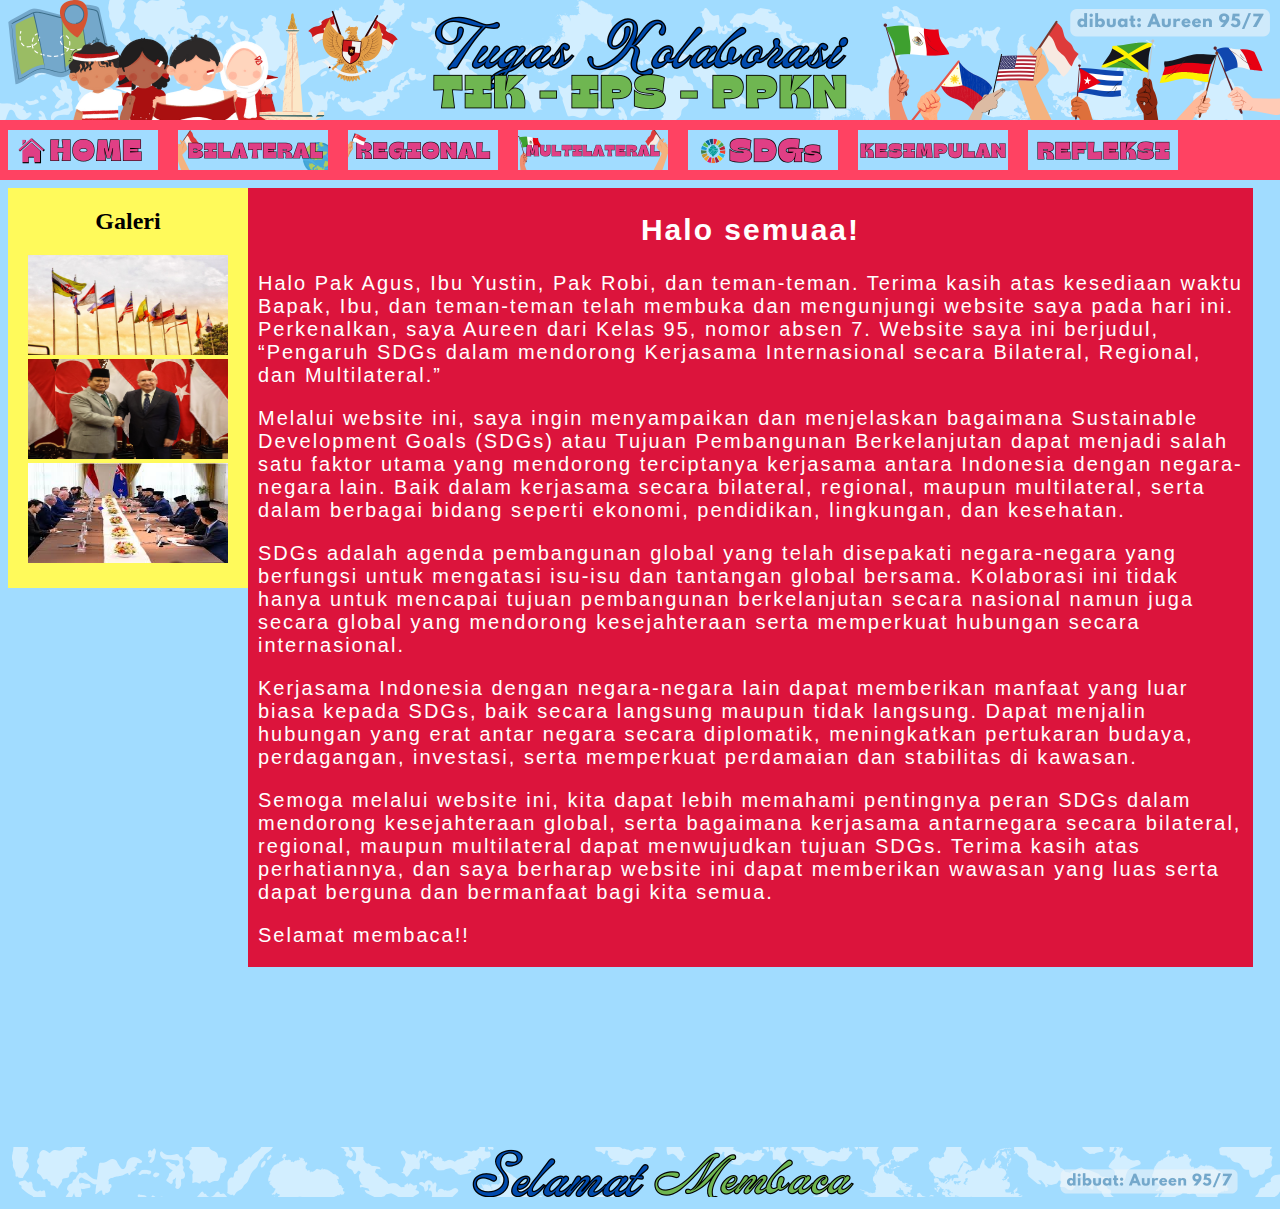
<file: index.html>
<!DOCTYPE html>
<html>

<head>
    <title>Web Kolaborasi - 95/7 </title>
    <link rel="stylesheet" href="index.css">
</head>

<body>
    <!--Header dengan Image-->
    <div class="header">
        <img src="header.png">
    </div>

    <!--Navigator Bar dan Dropdown-->
    <div class="menu-bar">
        <ul>
            <li><a href="index.html"><img src="home-bttn.png" alt=""></a></li>

            <li>
                <a href="#"><img src="bilateral-bttn.png"></a>
                <ul class="dropdown">
                    <li><a href="pengertian-bil.html"><img src="pengertian-bttn.png"></a></li>
                    <li><a href="kerjasama-bil.html"><img src="kerjasmaa-bttn.png"></a></li>
                </ul>
            </li>

            <li>
                <a href="#"><img src="regional-bttn.png"></a>
                <ul class="dropdown">
                    <li><a href="pengertian-reg.html"><img src="pengertian-bttn.png"></a></li>
                    <li><a href="kerjasama-reg.html"><img src="kerjasmaa-bttn.png"></a></li>
                </ul>

            </li>

            <li>
                <a href="#"><img src="multilateral-bttn.png"></a>
                <ul class="dropdown">
                    <li><a href="pengertian-mul.html"><img src="pengertian-bttn.png"></a></li>
                    <li><a href="kerjasama-mul.html"><img src="kerjasmaa-bttn.png"></a></li>
                </ul>
            </li>

            <li>
                <a href="#"><img src="sdgs-bttn.png"></a>
                <ul class="dropdown">
                    <li><a href="pengertian-sdgs.html"><img src="pengertian-bttn.png"></a></li>
                    <li><a href="tujuan-sdgs.html"><img src="tujuan-bttn.png"></a></li>
                    <li><a href="goal-sdgs.html"><img src="sdgs-bttn.png"></a></li>
                    <li><a href="dampakpositif-sdgs.html"><img src="dampak-bttn.png"></a></li>
                </ul>
            </li>

            <li>
                <a href="kesimpulan.html"><img src="kesimpulan-bttn.png"></a>
            </li>

            <li>
                <a href="refleksi.html"><img src="refleksi-bttn.png"></a>
            </li>

        </ul>

    </div>

    <!--Isi Konten-->
    <div class="column side">
        <h2 align="center">Galeri</h2>
        <p align="center">
            <img src="photogallery-1.jpg" height="100" width="200">
            <img src="photogallery-2.jpg" height="100" width="200">
            <img src="photogallery-3.jpeg" height="100" width="200">
        </p>
    </div>

    <div class="column middle">
        <h2 align="center">Halo semuaa!</h2>
        <p class="pengantar"> Halo Pak Agus, Ibu Yustin, Pak Robi, dan teman-teman. Terima kasih atas kesediaan waktu
            Bapak, Ibu, dan teman-teman telah membuka dan mengunjungi website saya pada hari ini. Perkenalkan, saya
            Aureen dari Kelas 95, nomor absen 7. Website saya ini berjudul, “Pengaruh SDGs dalam mendorong Kerjasama
            Internasional secara Bilateral, Regional, dan Multilateral.” </p>

        <p class="pengan">Melalui website ini, saya ingin menyampaikan dan menjelaskan bagaimana Sustainable Development
            Goals (SDGs) atau Tujuan Pembangunan Berkelanjutan dapat menjadi salah satu faktor utama yang mendorong
            terciptanya kerjasama antara Indonesia dengan negara-negara lain. Baik dalam kerjasama secara bilateral,
            regional, maupun multilateral, serta dalam berbagai bidang seperti ekonomi, pendidikan, lingkungan, dan
            kesehatan.</p>

        <p class="pengantar">SDGs adalah agenda pembangunan global yang telah disepakati negara-negara yang berfungsi
            untuk mengatasi isu-isu dan tantangan global bersama. Kolaborasi ini tidak hanya untuk mencapai tujuan
            pembangunan berkelanjutan secara nasional namun juga secara global yang mendorong kesejahteraan serta
            memperkuat hubungan secara internasional. </p>

        <p class="pengantar">Kerjasama Indonesia dengan negara-negara lain dapat memberikan manfaat yang luar biasa
            kepada SDGs, baik secara langsung maupun tidak langsung. Dapat menjalin hubungan yang erat antar negara
            secara diplomatik, meningkatkan pertukaran budaya, perdagangan, investasi, serta memperkuat perdamaian dan
            stabilitas di kawasan.</p>

        <p class="pengantar">Semoga melalui website ini, kita dapat lebih memahami pentingnya peran SDGs dalam mendorong
            kesejahteraan global, serta bagaimana kerjasama antarnegara secara bilateral, regional, maupun multilateral
            dapat menwujudkan tujuan SDGs. Terima kasih atas perhatiannya, dan saya berharap website ini dapat
            memberikan wawasan yang luas serta dapat berguna dan bermanfaat bagi kita semua.</p>
        
        <p class="pegantar">Selamat membaca!!</p>

    </div>
</body>

<!--Footer dengan Image-->
<div class="footer">
    <img src="footer-bttn.png">
</div>

</html>
</file>
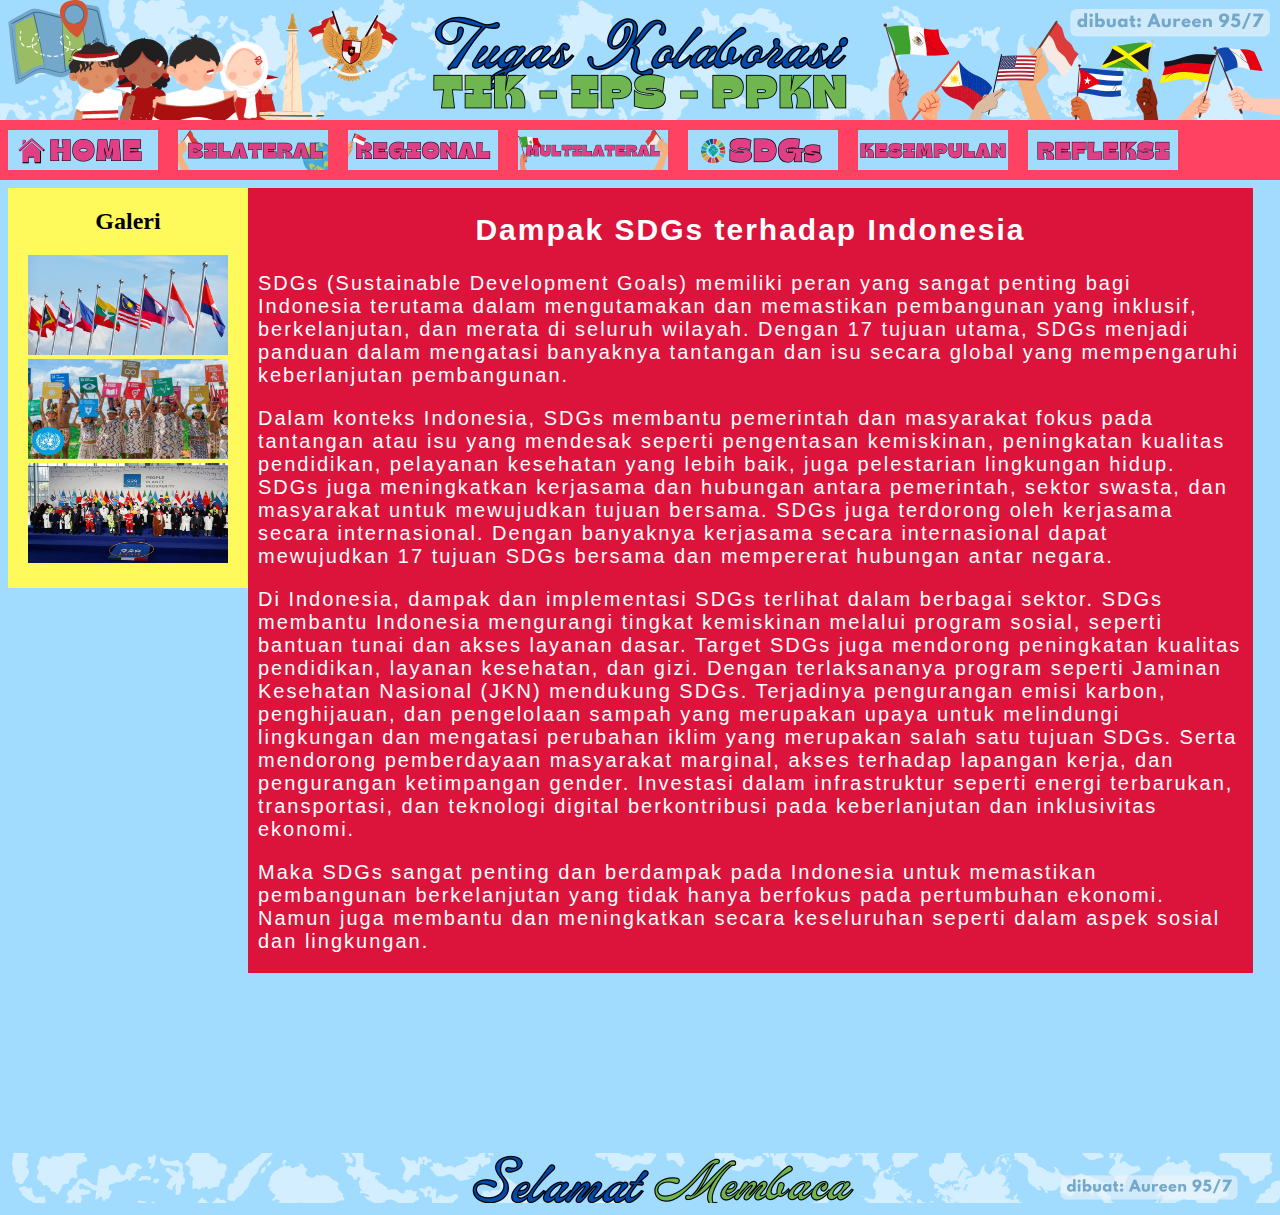
<file: dampakpositif-sdgs.html>
<!DOCTYPE html>
<html>

<head>
    <title>Web Kolaborasi - 95/7 </title>
    <link rel="stylesheet" href="index.css">
</head>

<body>
    <!--Header dengan Image-->
    <div class="header">
        <img src="header.png">
    </div>

    <!--Navigator Bar dan Dropdown-->
    <div class="menu-bar">
        <ul>
            <li><a href="index.html"><img src="home-bttn.png" alt=""></a></li>

            <li>
                <a href="#"><img src="bilateral-bttn.png"></a>
                <ul class="dropdown">
                    <li><a href="pengertian-bil.html"><img src="pengertian-bttn.png"></a></li>
                    <li><a href="kerjasama-bil.html"><img src="kerjasmaa-bttn.png"></a></li>
                </ul>
            </li>

            <li>
                <a href="#"><img src="regional-bttn.png"></a>
                <ul class="dropdown">
                    <li><a href="pengertian-reg.html"><img src="pengertian-bttn.png"></a></li>
                    <li><a href="kerjasama-reg.html"><img src="kerjasmaa-bttn.png"></a></li>
                </ul>

            </li>

            <li>
                <a href="#"><img src="multilateral-bttn.png"></a>
                <ul class="dropdown">
                    <li><a href="pengertian-mul.html"><img src="pengertian-bttn.png"></a></li>
                    <li><a href="kerjasama-mul.html"><img src="kerjasmaa-bttn.png"></a></li>
                </ul>
            </li>

            <li>
                <a href="#"><img src="sdgs-bttn.png"></a>
                <ul class="dropdown">
                    <li><a href="pengertian-sdgs.html"><img src="pengertian-bttn.png"></a></li>
                    <li><a href="tujuan-sdgs.html"><img src="tujuan-bttn.png"></a></li>
                    <li><a href="goal-sdgs.html"><img src="sdgs-bttn.png"></a></li>
                    <li><a href="dampakpositif-sdgs.html"><img src="dampak-bttn.png"></a></li>
                </ul>
            </li>

            <li>
                <a href="kesimpulan.html"><img src="kesimpulan-bttn.png"></a>
            </li>

            <li>
                <a href="refleksi.html"><img src="refleksi-bttn.png"></a>
            </li>

        </ul>

    </div>

    <!--Isi Konten-->
    <div class="column side">
        <h2 align="center">Galeri</h2>
        <p align="center">
            <img src="photogallery-11.jpg" height="100" width="200">
            <img src="photogallery-20.jpg" height="100" width="200">
            <img src="photogallery-30.jpg" height="100" width="200">
        </p>
    </div>

    <div class="column middle">
        <h2 align="center">Dampak SDGs terhadap Indonesia</h2>
        <p class="pengantar">SDGs (Sustainable Development Goals) memiliki peran yang sangat penting bagi Indonesia
            terutama dalam mengutamakan dan memastikan pembangunan yang inklusif, berkelanjutan, dan merata di seluruh
            wilayah. Dengan 17 tujuan utama, SDGs menjadi panduan dalam mengatasi banyaknya tantangan dan isu secara
            global yang mempengaruhi keberlanjutan pembangunan.
        </p>

        <p class="pengantar">Dalam konteks Indonesia, SDGs membantu pemerintah dan masyarakat fokus pada tantangan atau
            isu yang mendesak seperti pengentasan kemiskinan, peningkatan kualitas pendidikan, pelayanan kesehatan yang
            lebih baik, juga pelestarian lingkungan hidup. SDGs juga meningkatkan kerjasama dan hubungan antara
            pemerintah, sektor swasta, dan masyarakat untuk mewujudkan tujuan bersama. SDGs juga terdorong oleh
            kerjasama secara internasional. Dengan banyaknya kerjasama secara internasional dapat mewujudkan 17 tujuan
            SDGs bersama dan mempererat hubungan antar negara. </p>

        <p class="pengantar">Di Indonesia, dampak dan implementasi SDGs terlihat dalam berbagai sektor. SDGs membantu
            Indonesia mengurangi tingkat kemiskinan melalui program sosial, seperti bantuan tunai dan akses layanan
            dasar. Target SDGs juga mendorong peningkatan kualitas pendidikan, layanan kesehatan, dan gizi. Dengan
            terlaksananya program seperti Jaminan Kesehatan Nasional (JKN) mendukung SDGs. Terjadinya pengurangan emisi
            karbon, penghijauan, dan pengelolaan sampah yang merupakan upaya untuk melindungi lingkungan dan mengatasi
            perubahan iklim yang merupakan salah satu tujuan SDGs. Serta mendorong pemberdayaan masyarakat marginal,
            akses terhadap lapangan kerja, dan pengurangan ketimpangan gender. Investasi dalam infrastruktur seperti
            energi terbarukan, transportasi, dan teknologi digital berkontribusi pada keberlanjutan dan inklusivitas
            ekonomi.</p>

        <p class="pengantar">Maka SDGs sangat penting dan berdampak pada Indonesia untuk memastikan pembangunan
            berkelanjutan yang tidak hanya berfokus pada pertumbuhan ekonomi. Namun juga membantu dan meningkatkan
            secara keseluruhan seperti dalam aspek sosial dan lingkungan. </p>

    </div>
</body>

<!--Footer dengan Image-->
<div class="footer">
    <img src="footer-bttn.png">
</div>

</html>
</file>
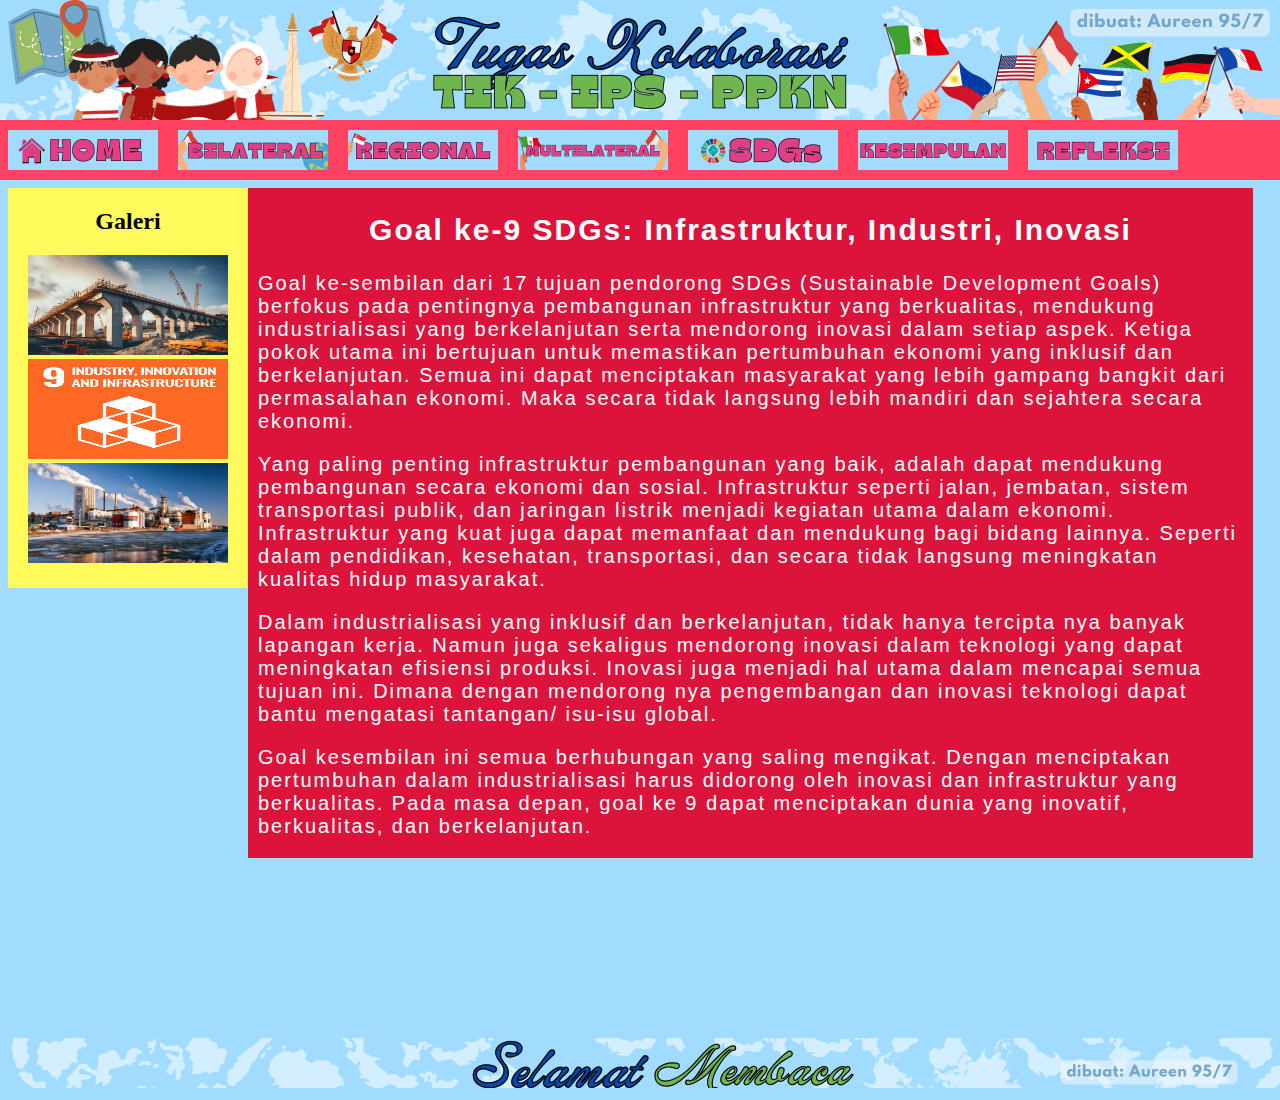
<file: goal-sdgs.html>
<!DOCTYPE html>
<html>

<head>
    <title>Web Kolaborasi - 95/7 </title>
    <link rel="stylesheet" href="index.css">
</head>

<body>
    <!--Header dengan Image-->
    <div class="header">
        <img src="header.png">
    </div>

    <!--Navigator Bar dan Dropdown-->
    <div class="menu-bar">
        <ul>
            <li><a href="index.html"><img src="home-bttn.png" alt=""></a></li>

            <li>
                <a href="#"><img src="bilateral-bttn.png"></a>
                <ul class="dropdown">
                    <li><a href="pengertian-bil.html"><img src="pengertian-bttn.png"></a></li>
                    <li><a href="kerjasama-bil.html"><img src="kerjasmaa-bttn.png"></a></li>
                </ul>
            </li>

            <li>
                <a href="#"><img src="regional-bttn.png"></a>
                <ul class="dropdown">
                    <li><a href="pengertian-reg.html"><img src="pengertian-bttn.png"></a></li>
                    <li><a href="kerjasama-reg.html"><img src="kerjasmaa-bttn.png"></a></li>
                </ul>

            </li>

            <li>
                <a href="#"><img src="multilateral-bttn.png"></a>
                <ul class="dropdown">
                    <li><a href="pengertian-mul.html"><img src="pengertian-bttn.png"></a></li>
                    <li><a href="kerjasama-mul.html"><img src="kerjasmaa-bttn.png"></a></li>
                </ul>
            </li>

            <li>
                <a href="#"><img src="sdgs-bttn.png"></a>
                <ul class="dropdown">
                    <li><a href="pengertian-sdgs.html"><img src="pengertian-bttn.png"></a></li>
                    <li><a href="tujuan-sdgs.html"><img src="tujuan-bttn.png"></a></li>
                    <li><a href="goal-sdgs.html"><img src="sdgs-bttn.png"></a></li>
                    <li><a href="dampakpositif-sdgs.html"><img src="dampak-bttn.png"></a></li>
                </ul>
            </li>

            <li>
                <a href="kesimpulan.html"><img src="kesimpulan-bttn.png"></a>
            </li>

            <li>
                <a href="refleksi.html"><img src="refleksi-bttn.png"></a>
            </li>

        </ul>

    </div>

    <!--Isi Konten-->
    <div class="column side">
        <h2 align="center">Galeri</h2>
        <p align="center">
            <img src="photogallery-25.jpg" height="100" width="200">
            <img src="photogallery-19.png" height="100" width="200">
            <img src="photogallery-26.jpg" height="100" width="200">
        </p>
    </div>

    <div class="column middle">
        <h2 align="center">Goal ke-9 SDGs: Infrastruktur, Industri, Inovasi</h2>
        <p class="pengantar">Goal ke-sembilan dari 17 tujuan pendorong SDGs (Sustainable Development Goals) berfokus
            pada pentingnya pembangunan infrastruktur yang berkualitas, mendukung industrialisasi yang berkelanjutan
            serta mendorong inovasi dalam setiap aspek. Ketiga pokok utama ini bertujuan untuk memastikan pertumbuhan
            ekonomi yang inklusif dan berkelanjutan. Semua ini dapat menciptakan masyarakat yang lebih gampang bangkit
            dari permasalahan ekonomi. Maka secara tidak langsung lebih mandiri dan sejahtera secara ekonomi. </p>

        <p class="pengantar">Yang paling penting infrastruktur pembangunan yang baik, adalah dapat mendukung pembangunan
            secara ekonomi dan sosial. Infrastruktur seperti jalan, jembatan, sistem transportasi publik, dan jaringan
            listrik menjadi kegiatan utama dalam ekonomi. Infrastruktur yang kuat juga dapat memanfaat dan mendukung
            bagi bidang lainnya. Seperti dalam pendidikan, kesehatan, transportasi, dan secara tidak langsung
            meningkatan kualitas hidup masyarakat. </p>

        <p class="pengantar">Dalam industrialisasi yang inklusif dan berkelanjutan, tidak hanya tercipta nya banyak
            lapangan kerja. Namun juga sekaligus mendorong inovasi dalam teknologi yang dapat meningkatan efisiensi
            produksi. Inovasi juga menjadi hal utama dalam mencapai semua tujuan ini. Dimana dengan mendorong nya
            pengembangan dan inovasi teknologi dapat bantu mengatasi tantangan/ isu-isu global. </p>

        <p class="pengantar">Goal kesembilan ini semua berhubungan yang saling mengikat. Dengan menciptakan pertumbuhan
            dalam industrialisasi harus didorong oleh inovasi dan infrastruktur yang berkualitas. Pada masa depan, goal
            ke 9 dapat menciptakan dunia yang inovatif, berkualitas, dan berkelanjutan.</p>


    </div>
</body>

<!--Footer dengan Image-->
<div class="footer">
    <img src="footer-bttn.png">
</div>

</html>
</file>
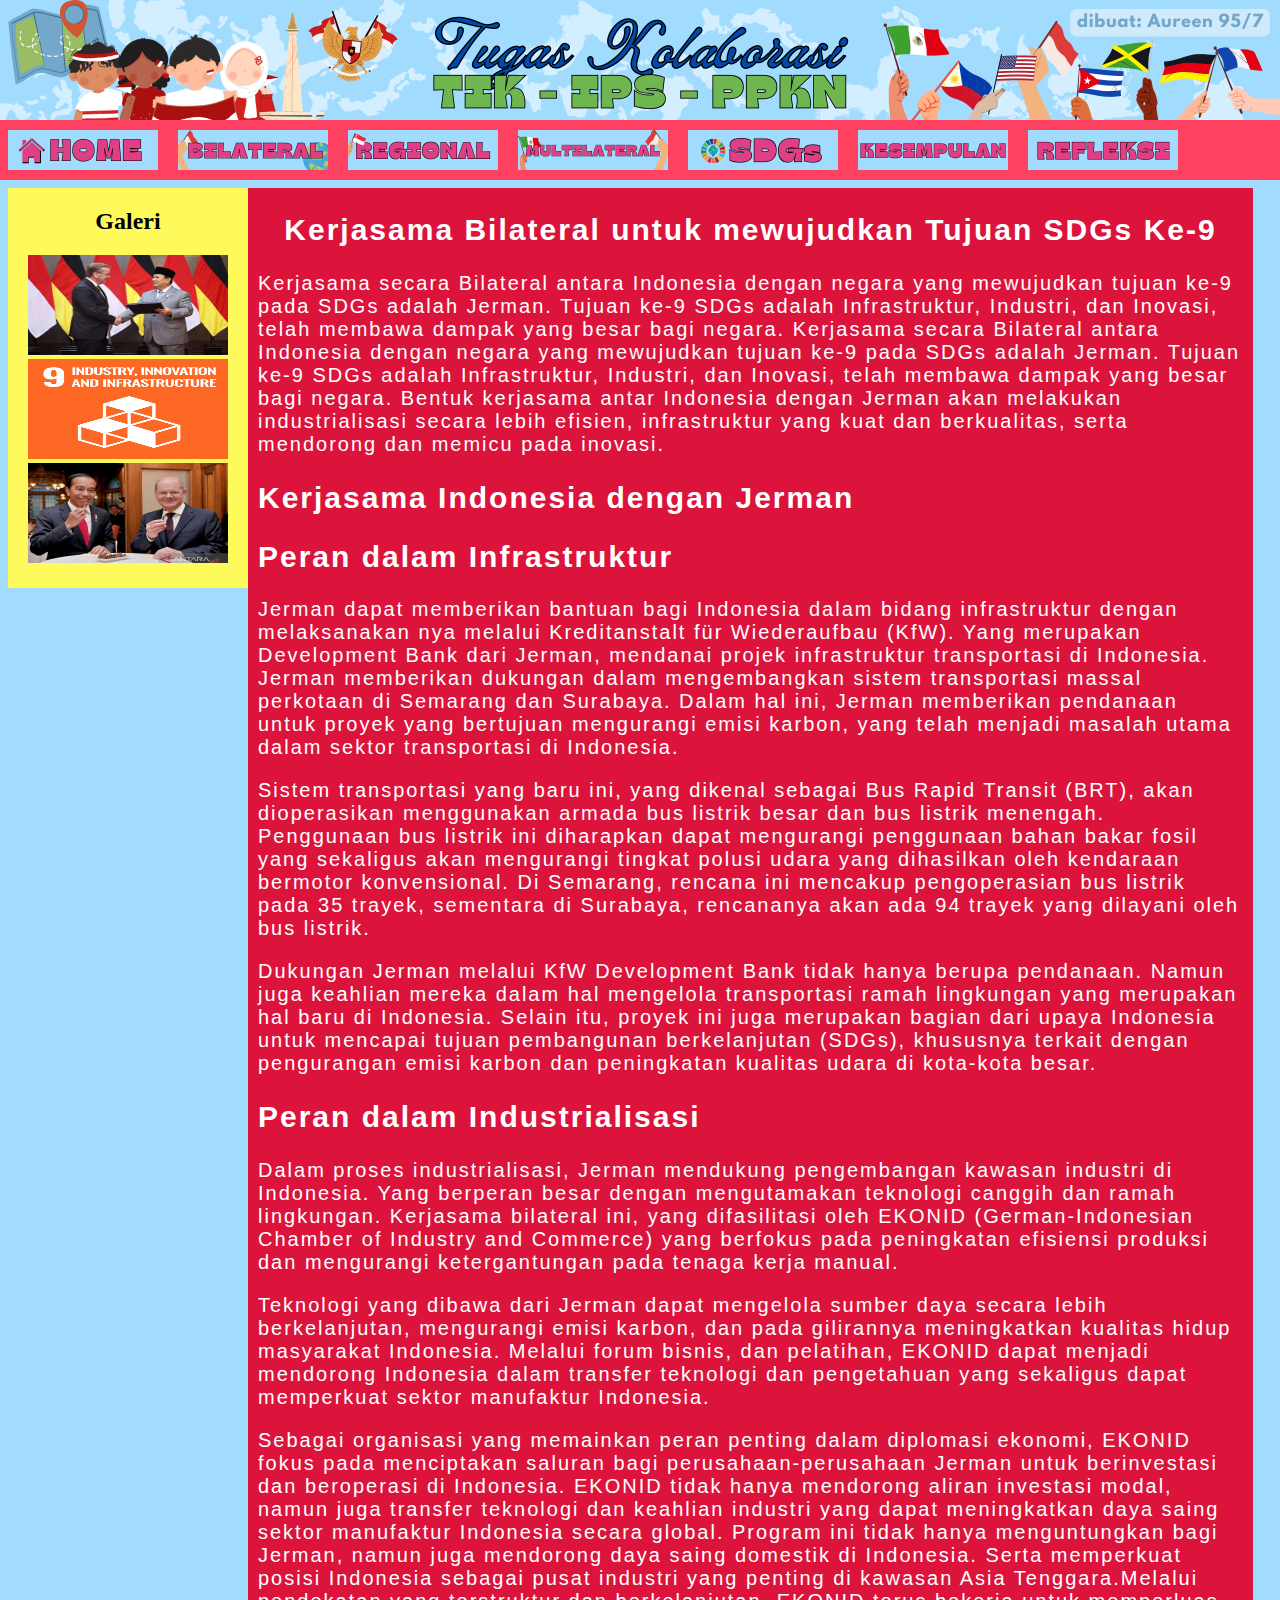
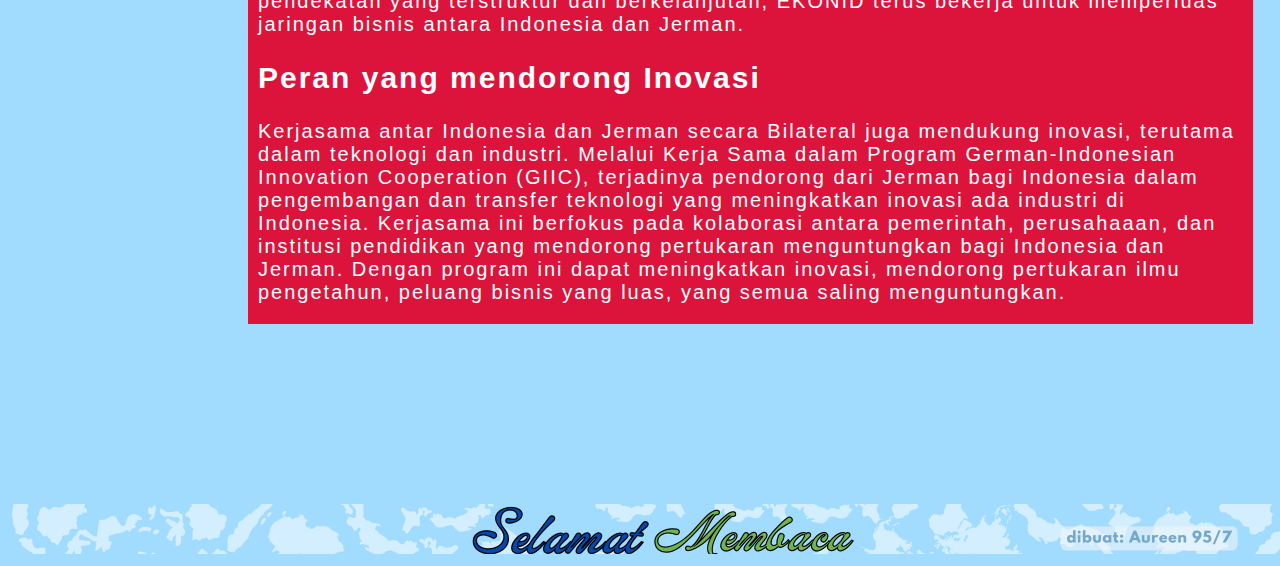
<file: kerjasama-bil.html>
<!DOCTYPE html>
<html>

<head>
    <title>Web Kolaborasi - 95/7 </title>
    <link rel="stylesheet" href="index.css">
</head>

<body>
    <!--Header dengan Image-->
    <div class="header">
        <img src="header.png">
    </div>

    <!--Navigator Bar dan Dropdown-->
    <div class="menu-bar">
        <ul>
            <li><a href="index.html"><img src="home-bttn.png" alt=""></a></li>

            <li>
                <a href="#"><img src="bilateral-bttn.png"></a>
                <ul class="dropdown">
                    <li><a href="pengertian-bil.html"><img src="pengertian-bttn.png"></a></li>
                    <li><a href="kerjasama-bil.html"><img src="kerjasmaa-bttn.png"></a></li>
                </ul>
            </li>

            <li>
                <a href="#"><img src="regional-bttn.png"></a>
                <ul class="dropdown">
                    <li><a href="pengertian-reg.html"><img src="pengertian-bttn.png"></a></li>
                    <li><a href="kerjasama-reg.html"><img src="kerjasmaa-bttn.png"></a></li>
                </ul>

            </li>

            <li>
                <a href="#"><img src="multilateral-bttn.png"></a>
                <ul class="dropdown">
                    <li><a href="pengertian-mul.html"><img src="pengertian-bttn.png"></a></li>
                    <li><a href="kerjasama-mul.html"><img src="kerjasmaa-bttn.png"></a></li>
                </ul>
            </li>

            <li>
                <a href="#"><img src="sdgs-bttn.png"></a>
                <ul class="dropdown">
                    <li><a href="pengertian-sdgs.html"><img src="pengertian-bttn.png"></a></li>
                    <li><a href="tujuan-sdgs.html"><img src="tujuan-bttn.png"></a></li>
                    <li><a href="goal-sdgs.html"><img src="sdgs-bttn.png"></a></li>
                    <li><a href="dampakpositif-sdgs.html"><img src="dampak-bttn.png"></a></li>
                </ul>
            </li>

            <li>
                <a href="kesimpulan.html"><img src="kesimpulan-bttn.png"></a>
            </li>

            <li>
                <a href="refleksi.html"><img src="refleksi-bttn.png"></a>
            </li>

        </ul>

    </div>

    <!--Isi Konten-->
    <div class="column side">
        <h2 align="center">Galeri</h2>
        <p align="center">
            <img src="photogallery-23.jpg" height="100" width="200">
            <img src="photogallery-19.png" height="100" width="200">
            <img src="photogallery-24(copy).jpeg" height="100" width="200">
        </p>
    </div>

    <div class="column middle">
        <h2 align="center">Kerjasama Bilateral untuk mewujudkan Tujuan SDGs Ke-9  </h2>
        <p class="pengantar">Kerjasama secara Bilateral antara Indonesia dengan negara yang mewujudkan tujuan ke-9 pada
            SDGs adalah Jerman. Tujuan ke-9 SDGs adalah Infrastruktur, Industri, dan Inovasi, telah membawa dampak yang
            besar bagi negara. Kerjasama secara Bilateral antara Indonesia dengan negara yang mewujudkan tujuan ke-9
            pada SDGs adalah Jerman. Tujuan ke-9 SDGs adalah Infrastruktur, Industri, dan Inovasi, telah membawa dampak
            yang besar bagi negara. Bentuk kerjasama antar Indonesia dengan Jerman akan melakukan industrialisasi secara
            lebih efisien, infrastruktur yang kuat dan berkualitas, serta mendorong dan memicu pada inovasi. </p>

        <h2 align="left">Kerjasama Indonesia dengan Jerman</h2>
        <h2 align="left">Peran dalam Infrastruktur</h2>
        <p class="pengantar">Jerman dapat memberikan bantuan bagi Indonesia dalam bidang infrastruktur dengan
            melaksanakan nya melalui Kreditanstalt für Wiederaufbau (KfW). Yang merupakan Development Bank dari Jerman,
            mendanai projek infrastruktur transportasi di Indonesia. Jerman memberikan dukungan dalam mengembangkan
            sistem transportasi massal perkotaan di Semarang dan Surabaya. Dalam hal ini, Jerman memberikan pendanaan
            untuk proyek yang bertujuan mengurangi emisi karbon, yang telah menjadi masalah utama dalam sektor
            transportasi di Indonesia.</p>

        <p class="pengantar">Sistem transportasi yang baru ini, yang dikenal sebagai Bus Rapid Transit (BRT), akan
            dioperasikan menggunakan armada bus listrik besar dan bus listrik menengah. Penggunaan bus listrik ini
            diharapkan dapat mengurangi penggunaan bahan bakar fosil yang sekaligus akan mengurangi tingkat polusi udara
            yang dihasilkan oleh kendaraan bermotor konvensional. Di Semarang, rencana ini mencakup pengoperasian bus
            listrik pada 35 trayek, sementara di Surabaya, rencananya akan ada 94 trayek yang dilayani oleh bus listrik.
        </p>

        <p class="pengantar">Dukungan Jerman melalui KfW Development Bank tidak hanya berupa pendanaan. Namun juga
            keahlian mereka dalam hal mengelola transportasi ramah lingkungan yang merupakan hal baru di Indonesia.
            Selain itu, proyek ini juga merupakan bagian dari upaya Indonesia untuk mencapai tujuan pembangunan
            berkelanjutan (SDGs), khususnya terkait dengan pengurangan emisi karbon dan peningkatan kualitas udara di
            kota-kota besar. </p>

        <h2 align="left">Peran dalam Industrialisasi</h2>

        <p class="pengantar">Dalam proses industrialisasi, Jerman mendukung pengembangan kawasan industri di Indonesia.
            Yang berperan besar dengan mengutamakan teknologi canggih dan ramah lingkungan. Kerjasama bilateral ini,
            yang difasilitasi oleh EKONID (German-Indonesian Chamber of Industry and Commerce) yang berfokus pada
            peningkatan efisiensi produksi dan mengurangi ketergantungan pada tenaga kerja manual.
        </p>

        <p class="pengantar">Teknologi yang dibawa dari Jerman dapat mengelola sumber daya secara lebih berkelanjutan,
            mengurangi emisi karbon, dan pada gilirannya meningkatkan kualitas hidup masyarakat Indonesia. Melalui forum
            bisnis, dan pelatihan, EKONID dapat menjadi mendorong Indonesia dalam transfer teknologi dan pengetahuan
            yang sekaligus dapat memperkuat sektor manufaktur Indonesia.</p>

        <p class="pengantar">Sebagai organisasi yang memainkan peran penting dalam diplomasi ekonomi, EKONID fokus pada
            menciptakan saluran bagi perusahaan-perusahaan Jerman untuk berinvestasi dan beroperasi di Indonesia. EKONID
            tidak hanya mendorong aliran investasi modal, namun juga transfer teknologi dan keahlian industri yang dapat
            meningkatkan daya saing sektor manufaktur Indonesia secara global. Program ini tidak hanya menguntungkan
            bagi Jerman, namun juga mendorong daya saing domestik di Indonesia. Serta memperkuat posisi Indonesia
            sebagai pusat industri yang penting di kawasan Asia Tenggara.Melalui pendekatan yang terstruktur dan
            berkelanjutan, EKONID terus bekerja untuk memperluas jaringan bisnis antara Indonesia dan Jerman. </p>

        <h2 align="left">Peran yang mendorong Inovasi</h2>

        <p class="pengantar">Kerjasama antar Indonesia dan Jerman secara Bilateral juga mendukung inovasi, terutama
            dalam teknologi dan industri. Melalui Kerja Sama dalam Program German-Indonesian Innovation Cooperation
            (GIIC), terjadinya pendorong dari Jerman bagi Indonesia dalam pengembangan dan transfer teknologi yang
            meningkatkan inovasi ada industri di Indonesia. Kerjasama ini berfokus pada kolaborasi antara pemerintah,
            perusahaaan, dan institusi pendidikan yang mendorong pertukaran menguntungkan bagi Indonesia dan Jerman.
            Dengan program ini dapat meningkatkan inovasi, mendorong pertukaran ilmu pengetahun, peluang bisnis yang
            luas, yang semua saling menguntungkan. </p>
    </div>
</body>

<!--Footer dengan Image-->
<div class="footer">
    <img src="footer-bttn.png">

</html>
</file>
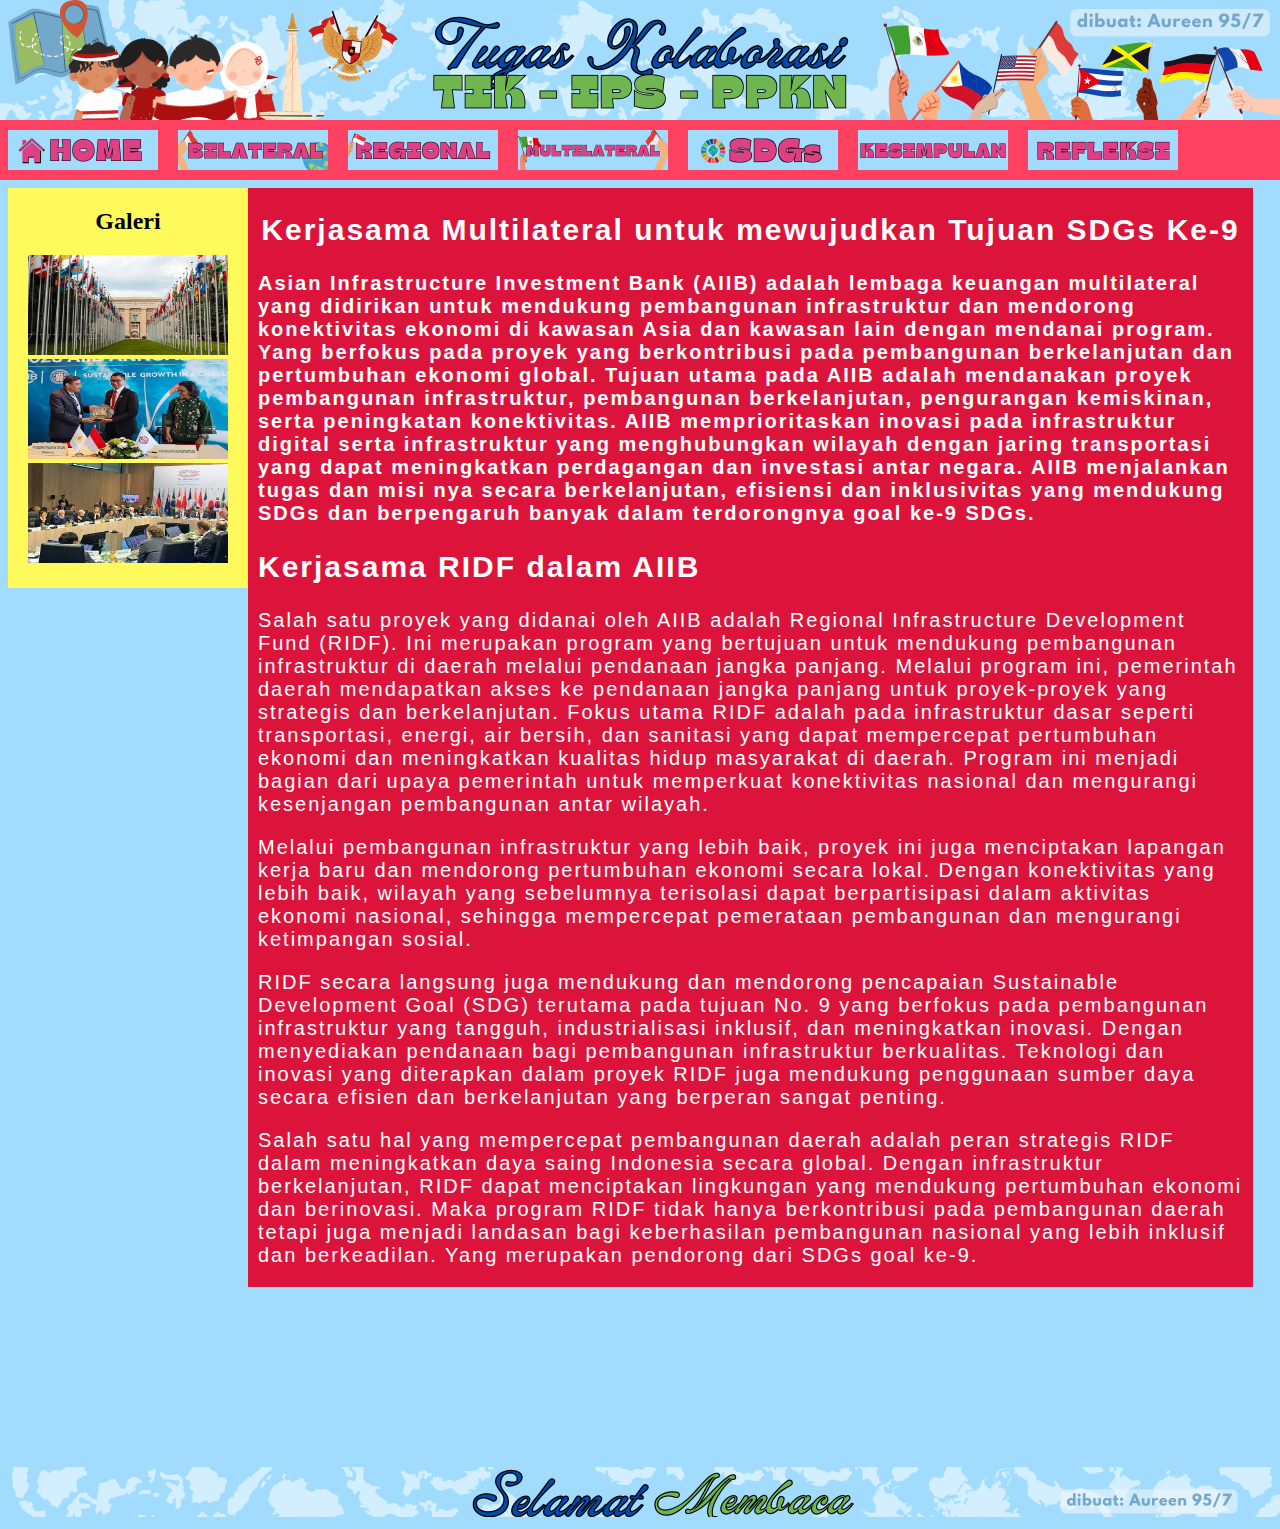
<file: kerjasama-mul.html>
<!DOCTYPE html>
<html>

<head>
    <title>Web Kolaborasi - 95/7 </title>
    <link rel="stylesheet" href="index.css">
</head>

<body>
    <!--Header dengan Image-->
    <div class="header">
        <img src="header.png">
    </div>

    <!--Navigator Bar dan Dropdown-->
    <div class="menu-bar">
        <ul>
            <li><a href="index.html"><img src="home-bttn.png" alt=""></a></li>

            <li>
                <a href="#"><img src="bilateral-bttn.png"></a>
                <ul class="dropdown">
                    <li><a href="pengertian-bil.html"><img src="pengertian-bttn.png"></a></li>
                    <li><a href="kerjasama-bil.html"><img src="kerjasmaa-bttn.png"></a></li>
                </ul>
            </li>

            <li>
                <a href="#"><img src="regional-bttn.png"></a>
                <ul class="dropdown">
                    <li><a href="pengertian-reg.html"><img src="pengertian-bttn.png"></a></li>
                    <li><a href="kerjasama-reg.html"><img src="kerjasmaa-bttn.png"></a></li>
                </ul>

            </li>

            <li>
                <a href="#"><img src="multilateral-bttn.png"></a>
                <ul class="dropdown">
                    <li><a href="pengertian-mul.html"><img src="pengertian-bttn.png"></a></li>
                    <li><a href="kerjasama-mul.html"><img src="kerjasmaa-bttn.png"></a></li>
                </ul>
            </li>

            <li>
                <a href="#"><img src="sdgs-bttn.png"></a>
                <ul class="dropdown">
                    <li><a href="pengertian-sdgs.html"><img src="pengertian-bttn.png"></a></li>
                    <li><a href="tujuan-sdgs.html"><img src="tujuan-bttn.png"></a></li>
                    <li><a href="goal-sdgs.html"><img src="sdgs-bttn.png"></a></li>
                    <li><a href="dampakpositif-sdgs.html"><img src="dampak-bttn.png"></a></li>
                </ul>
            </li>

            <li>
                <a href="kesimpulan.html"><img src="kesimpulan-bttn.png"></a>
            </li>

            <li>
                <a href="refleksi.html"><img src="refleksi-bttn.png"></a>
            </li>

        </ul>

    </div>

    <!--Isi Konten-->
    <div class="column side">
        <h2 align="center">Galeri</h2>
        <p align="center">
            <img src="photogallery-29.jpg" height="100" width="200">
            <img src="photogallery-27.jpg" height="100" width="200">
            <img src="photogallery-28.jpeg" height="100" width="200">
        </p>
    </div>

    <div class="column middle">
        <h2 align="center"> Kerjasama Multilateral untuk mewujudkan Tujuan SDGs Ke-9 <h2>
                <p class="pengantar">Asian Infrastructure Investment Bank (AIIB) adalah lembaga keuangan multilateral
                    yang didirikan untuk mendukung pembangunan infrastruktur dan mendorong konektivitas ekonomi di
                    kawasan Asia dan kawasan lain dengan mendanai program. Yang berfokus pada proyek yang berkontribusi
                    pada pembangunan berkelanjutan dan pertumbuhan ekonomi global. Tujuan utama pada AIIB adalah
                    mendanakan proyek pembangunan infrastruktur, pembangunan berkelanjutan, pengurangan kemiskinan,
                    serta peningkatan konektivitas. AIIB memprioritaskan inovasi pada infrastruktur digital serta
                    infrastruktur yang menghubungkan wilayah dengan jaring transportasi yang dapat meningkatkan
                    perdagangan dan investasi antar negara. AIIB menjalankan tugas dan misi nya secara berkelanjutan,
                    efisiensi dan inklusivitas yang mendukung SDGs dan berpengaruh banyak dalam terdorongnya goal ke-9
                    SDGs.</p>
                    
                <h2 align="left">Kerjasama RIDF dalam AIIB</h2>
                <p class="pengantar">Salah satu proyek yang didanai oleh AIIB adalah Regional Infrastructure Development
                    Fund (RIDF). Ini merupakan program yang bertujuan untuk mendukung pembangunan infrastruktur di
                    daerah melalui pendanaan jangka panjang. Melalui program ini, pemerintah daerah mendapatkan akses ke
                    pendanaan jangka panjang untuk proyek-proyek yang strategis dan berkelanjutan. Fokus utama RIDF
                    adalah pada infrastruktur dasar seperti transportasi, energi, air bersih, dan sanitasi yang dapat
                    mempercepat pertumbuhan ekonomi dan meningkatkan kualitas hidup masyarakat di daerah. Program ini
                    menjadi bagian dari upaya pemerintah untuk memperkuat konektivitas nasional dan mengurangi
                    kesenjangan pembangunan antar wilayah.</p>

                <p class="pengantar">Melalui pembangunan infrastruktur yang lebih baik, proyek ini juga menciptakan
                    lapangan kerja baru dan mendorong pertumbuhan ekonomi secara lokal. Dengan konektivitas yang lebih
                    baik, wilayah yang sebelumnya terisolasi dapat berpartisipasi dalam aktivitas ekonomi nasional,
                    sehingga mempercepat pemerataan pembangunan dan mengurangi ketimpangan sosial.</p>

                <p class="pengantar">RIDF secara langsung juga mendukung dan mendorong pencapaian Sustainable
                    Development Goal (SDG)
                    terutama pada tujuan No. 9 yang berfokus pada pembangunan infrastruktur yang tangguh,
                    industrialisasi inklusif, dan meningkatkan inovasi. Dengan menyediakan pendanaan bagi pembangunan
                    infrastruktur berkualitas. Teknologi dan inovasi yang diterapkan dalam proyek RIDF juga mendukung
                    penggunaan sumber daya secara efisien dan berkelanjutan yang berperan sangat penting. </p>

                <p class="pengantar">Salah satu hal yang mempercepat pembangunan daerah adalah peran strategis RIDF
                    dalam meningkatkan daya saing Indonesia secara global. Dengan infrastruktur berkelanjutan, RIDF
                    dapat menciptakan lingkungan yang mendukung pertumbuhan ekonomi dan berinovasi. Maka program RIDF
                    tidak hanya berkontribusi pada pembangunan daerah tetapi juga menjadi landasan bagi keberhasilan
                    pembangunan nasional yang lebih inklusif dan berkeadilan. Yang merupakan pendorong dari SDGs goal
                    ke-9.</p>

    </div>

</body>

<!--Footer dengan Image-->
<div class="footer">
    <img src="footer-bttn.png">
</div>

</html>
</file>
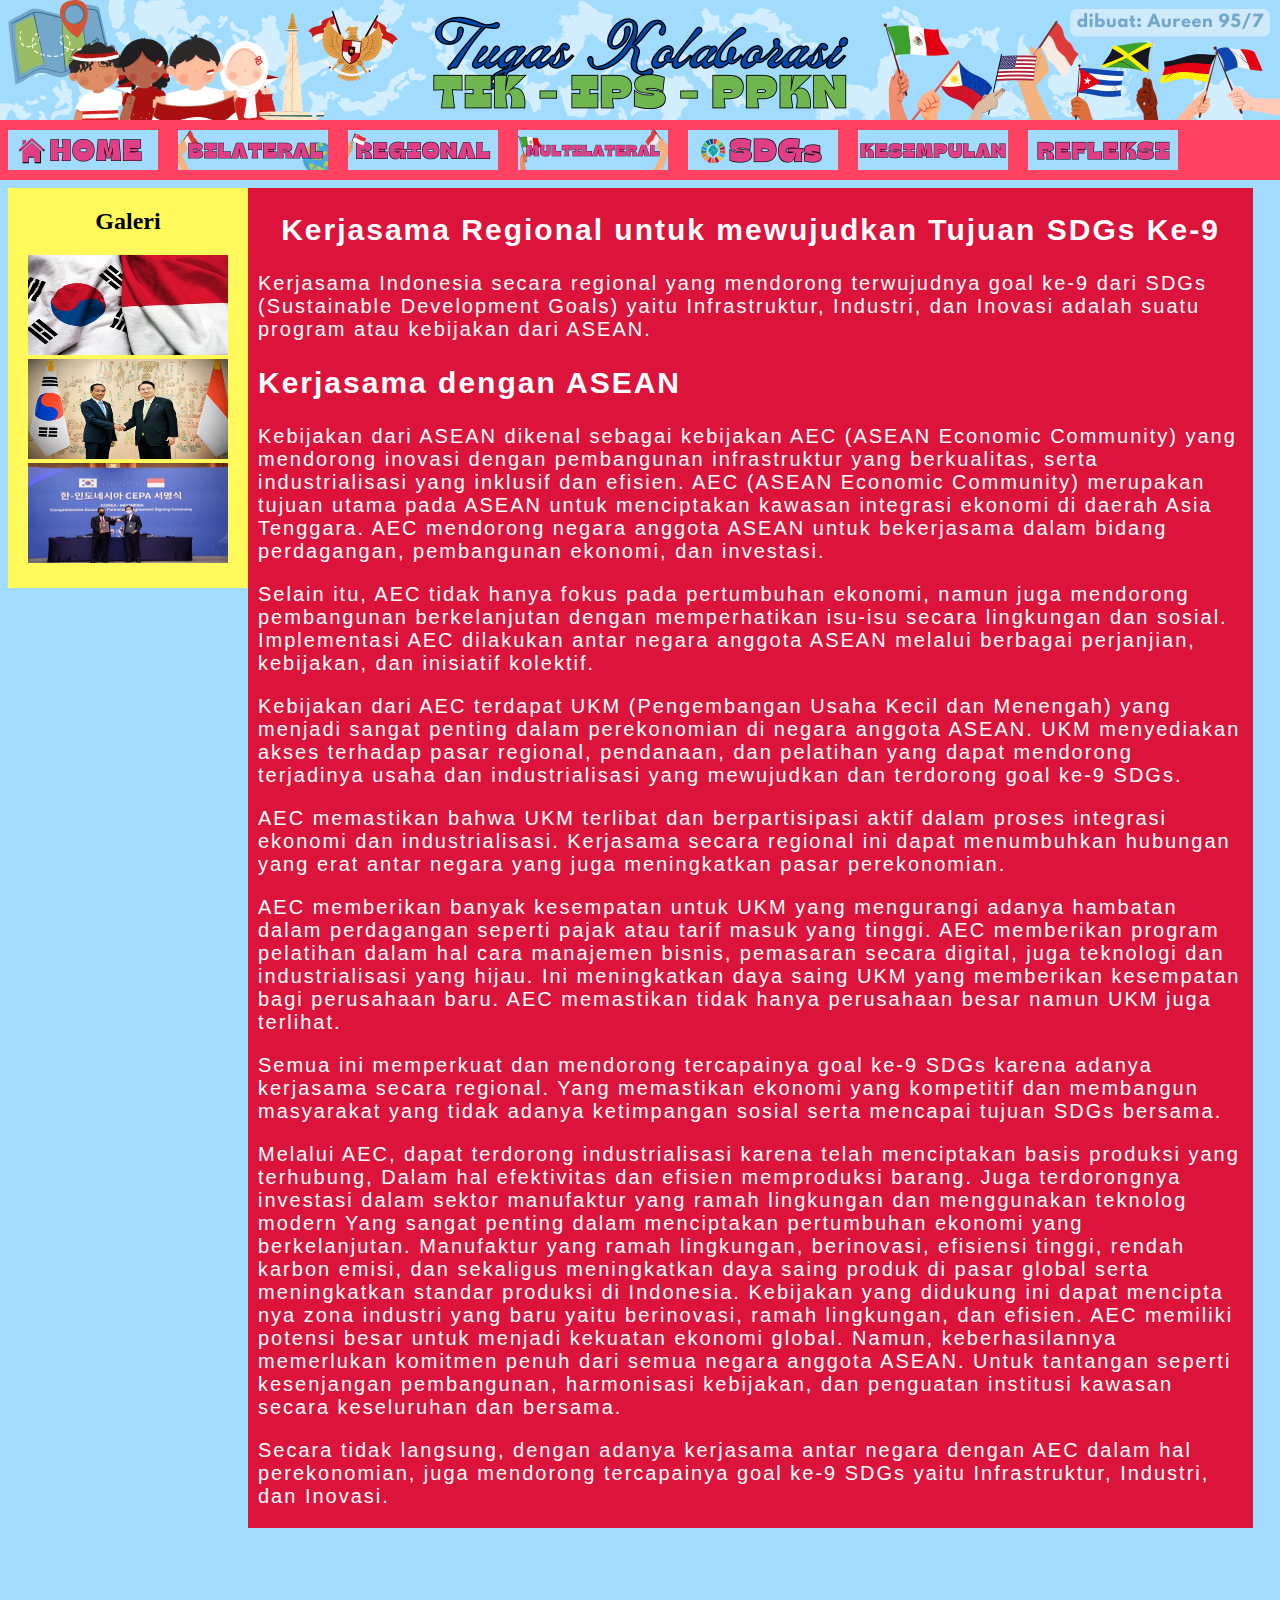
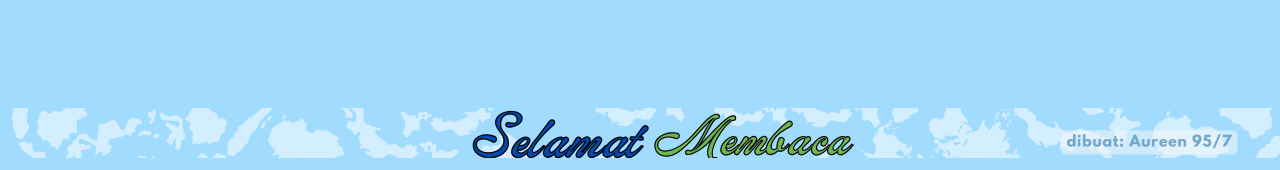
<file: kerjasama-reg.html>
<!DOCTYPE html>
<html>

<head>
    <title>Web Kolaborasi - 95/7 </title>
    <link rel="stylesheet" href="index.css">
</head>

<body>
    <!--Header dengan Image-->
    <div class="header">
        <img src="header.png">
    </div>

    <!--Navigator Bar dan Dropdown-->
    <div class="menu-bar">
        <ul>
            <li><a href="index.html"><img src="home-bttn.png" alt=""></a></li>

            <li>
                <a href="#"><img src="bilateral-bttn.png"></a>
                <ul class="dropdown">
                    <li><a href="pengertian-bil.html"><img src="pengertian-bttn.png"></a></li>
                    <li><a href="kerjasama-bil.html"><img src="kerjasmaa-bttn.png"></a></li>
                </ul>
            </li>

            <li>
                <a href="#"><img src="regional-bttn.png"></a>
                <ul class="dropdown">
                    <li><a href="pengertian-reg.html"><img src="pengertian-bttn.png"></a></li>
                    <li><a href="kerjasama-reg.html"><img src="kerjasmaa-bttn.png"></a></li>
                </ul>

            </li>

            <li>
                <a href="#"><img src="multilateral-bttn.png"></a>
                <ul class="dropdown">
                    <li><a href="pengertian-mul.html"><img src="pengertian-bttn.png"></a></li>
                    <li><a href="kerjasama-mul.html"><img src="kerjasmaa-bttn.png"></a></li>
                </ul>
            </li>

            <li>
                <a href="#"><img src="sdgs-bttn.png"></a>
                <ul class="dropdown">
                    <li><a href="pengertian-sdgs.html"><img src="pengertian-bttn.png"></a></li>
                    <li><a href="tujuan-sdgs.html"><img src="tujuan-bttn.png"></a></li>
                    <li><a href="goal-sdgs.html"><img src="sdgs-bttn.png"></a></li>
                    <li><a href="dampakpositif-sdgs.html"><img src="dampak-bttn.png"></a></li>
                </ul>
            </li>

            <li>
                <a href="kesimpulan.html"><img src="kesimpulan-bttn.png"></a>
            </li>

            <li>
                <a href="refleksi.html"><img src="refleksi-bttn.png"></a>
            </li>

        </ul>

    </div>

    <!--Isi Konten-->
    <div class="column side">
        <h2 align="center">Galeri</h2>
        <p align="center">
            <img src="photogallery-13.jpg" height="100" width="200">
            <img src="photogallery-14.jpeg" height="100" width="200">
            <img src="photogallery-15.webp" height="100" width="200">
        </p>
    </div>

    <div class="column middle">
        <h2 align="center">Kerjasama Regional untuk mewujudkan Tujuan SDGs Ke-9</h2>
        <p class="pengantar">Kerjasama Indonesia secara regional yang mendorong terwujudnya goal ke-9 dari SDGs
            (Sustainable Development Goals) yaitu Infrastruktur, Industri, dan Inovasi adalah suatu program atau
            kebijakan dari ASEAN. </p>

        <h2 align="left">Kerjasama dengan ASEAN</h2>
        <p class="pengantar">Kebijakan dari ASEAN dikenal sebagai kebijakan AEC (ASEAN Economic Community) yang
            mendorong inovasi dengan
            pembangunan infrastruktur yang berkualitas, serta industrialisasi yang inklusif dan efisien. AEC (ASEAN
            Economic Community) merupakan tujuan utama pada ASEAN untuk menciptakan kawasan integrasi ekonomi di daerah
            Asia Tenggara. AEC mendorong negara anggota ASEAN untuk bekerjasama dalam bidang perdagangan, pembangunan
            ekonomi, dan investasi. </p>

        <p class="pengantar">Selain itu, AEC tidak hanya fokus pada pertumbuhan ekonomi, namun juga mendorong
            pembangunan berkelanjutan dengan memperhatikan isu-isu secara lingkungan dan sosial. Implementasi AEC
            dilakukan antar negara anggota ASEAN melalui berbagai perjanjian, kebijakan, dan inisiatif kolektif. </p>

        <p class="pengantar">Kebijakan dari AEC terdapat UKM (Pengembangan Usaha Kecil dan Menengah) yang menjadi sangat
            penting dalam perekonomian di negara anggota ASEAN. UKM menyediakan akses terhadap pasar regional,
            pendanaan, dan pelatihan yang dapat mendorong terjadinya usaha dan industrialisasi yang mewujudkan dan
            terdorong goal ke-9 SDGs.</p>

        <p class="pengantar">AEC memastikan bahwa UKM terlibat dan berpartisipasi aktif dalam proses integrasi ekonomi
            dan industrialisasi. Kerjasama secara regional ini dapat menumbuhkan hubungan yang erat antar negara yang
            juga meningkatkan pasar perekonomian.</p>

        <p class="pengantar">AEC memberikan banyak kesempatan untuk UKM yang mengurangi adanya hambatan dalam
            perdagangan seperti pajak atau tarif masuk yang tinggi. AEC memberikan program pelatihan dalam hal cara
            manajemen bisnis, pemasaran secara digital, juga teknologi dan industrialisasi yang hijau. Ini meningkatkan
            daya saing UKM yang memberikan kesempatan bagi perusahaan baru. AEC memastikan tidak hanya perusahaan besar
            namun UKM juga terlihat.</p>

        <p class="pengantar">Semua ini memperkuat dan mendorong tercapainya goal ke-9 SDGs karena adanya kerjasama
            secara regional. Yang memastikan ekonomi yang kompetitif dan membangun masyarakat yang tidak adanya
            ketimpangan sosial serta mencapai tujuan SDGs bersama.</p>


        <p class="pengantar">Melalui AEC, dapat terdorong industrialisasi karena telah menciptakan basis produksi yang
            terhubung, Dalam hal efektivitas dan efisien memproduksi barang. Juga terdorongnya investasi dalam sektor
            manufaktur yang ramah lingkungan dan menggunakan teknolog modern Yang sangat penting dalam menciptakan
            pertumbuhan ekonomi yang berkelanjutan. Manufaktur yang ramah lingkungan, berinovasi, efisiensi tinggi,
            rendah karbon emisi, dan sekaligus meningkatkan daya saing produk di pasar global serta meningkatkan standar
            produksi di Indonesia. Kebijakan yang didukung ini dapat mencipta nya zona industri yang baru yaitu
            berinovasi, ramah lingkungan, dan efisien. AEC memiliki potensi besar untuk menjadi kekuatan ekonomi global.
            Namun, keberhasilannya memerlukan komitmen penuh dari semua negara anggota ASEAN. Untuk tantangan seperti
            kesenjangan pembangunan, harmonisasi kebijakan, dan penguatan institusi kawasan secara keseluruhan dan
            bersama. </p>

        <p class="pengantar">Secara tidak langsung, dengan adanya kerjasama antar negara dengan AEC dalam hal
            perekonomian, juga mendorong tercapainya goal ke-9 SDGs yaitu Infrastruktur, Industri, dan Inovasi.</p>

    </div>
</body>

<!--Footer dengan Image-->
<div class="footer">
    <img src="footer-bttn.png">
</div>

</html>
</file>
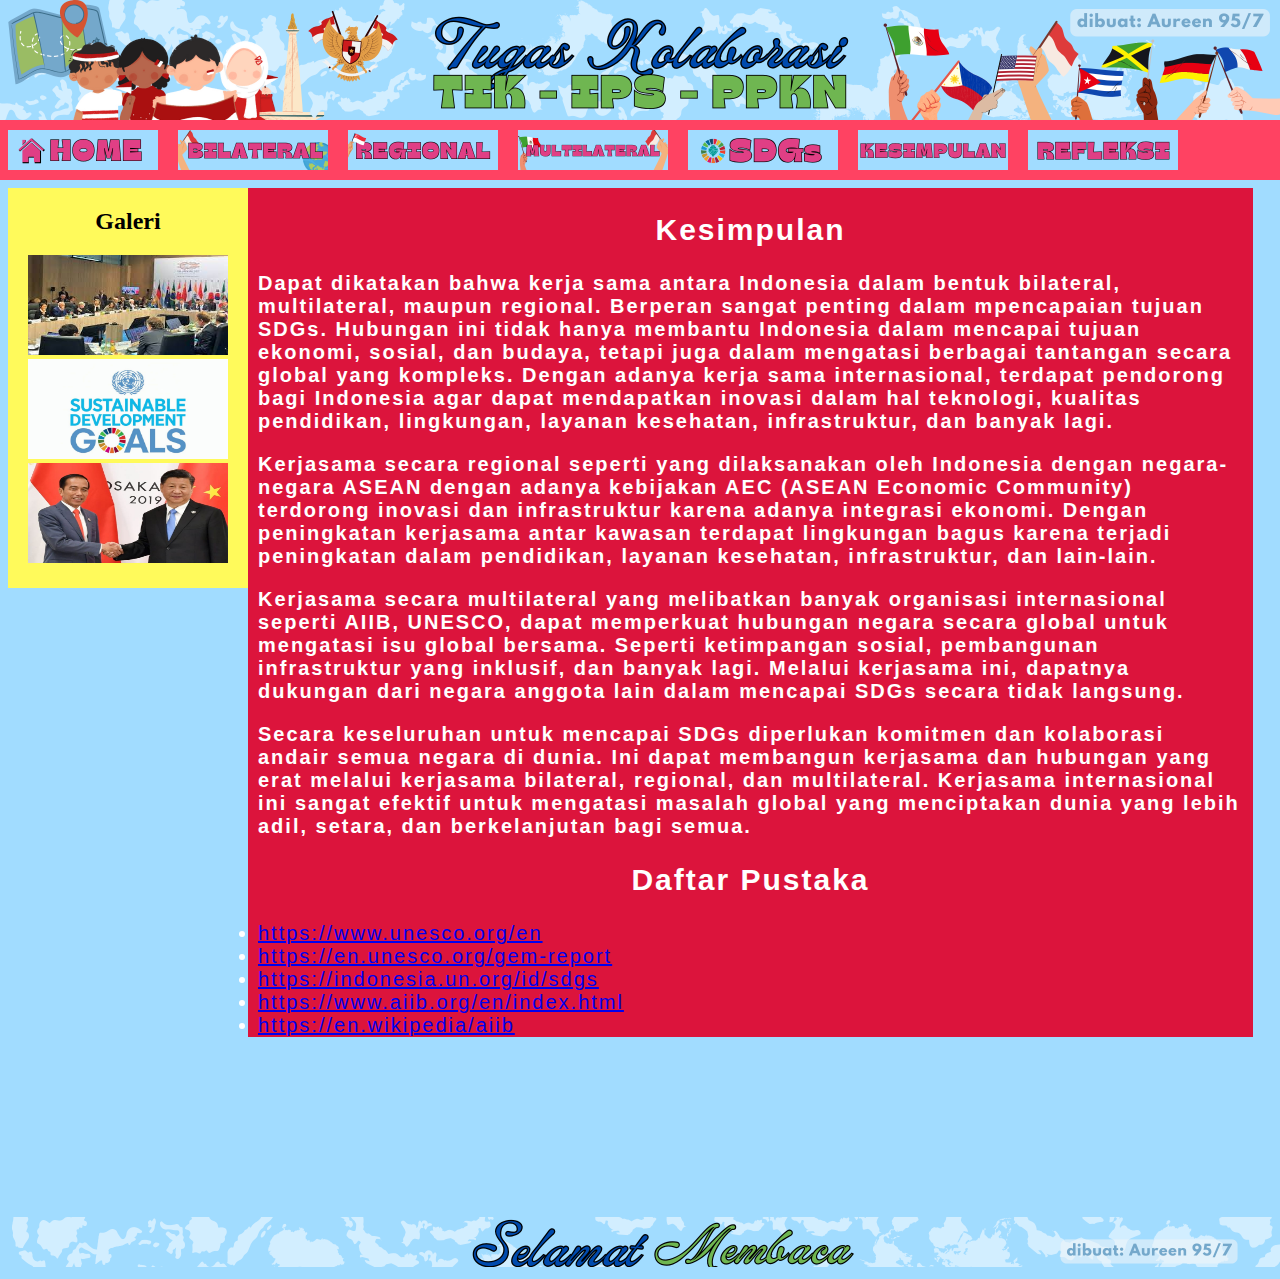
<file: kesimpulan.html>
<!DOCTYPE html>
<html>

<head>
    <title>Web Kolaborasi - 95/7 </title>
    <link rel="stylesheet" href="index.css">
</head>

<body>
    <!--Header dengan Image-->
    <div class="header">
        <img src="header.png">
    </div>

    <!--Navigator Bar dan Dropdown-->
    <div class="menu-bar">
        <ul>
            <li><a href="index.html"><img src="home-bttn.png" alt=""></a></li>

            <li>
                <a href="#"><img src="bilateral-bttn.png"></a>
                <ul class="dropdown">
                    <li><a href="pengertian-bil.html"><img src="pengertian-bttn.png"></a></li>
                    <li><a href="kerjasama-bil.html"><img src="kerjasmaa-bttn.png"></a></li>
                </ul>
            </li>

            <li>
                <a href="#"><img src="regional-bttn.png"></a>
                <ul class="dropdown">
                    <li><a href="pengertian-reg.html"><img src="pengertian-bttn.png"></a></li>
                    <li><a href="kerjasama-reg.html"><img src="kerjasmaa-bttn.png"></a></li>
                </ul>

            </li>

            <li>
                <a href="#"><img src="multilateral-bttn.png"></a>
                <ul class="dropdown">
                    <li><a href="pengertian-mul.html"><img src="pengertian-bttn.png"></a></li>
                    <li><a href="kerjasama-mul.html"><img src="kerjasmaa-bttn.png"></a></li>
                </ul>
            </li>

            <li>
                <a href="#"><img src="sdgs-bttn.png"></a>
                <ul class="dropdown">
                    <li><a href="pengertian-sdgs.html"><img src="pengertian-bttn.png"></a></li>
                    <li><a href="tujuan-sdgs.html"><img src="tujuan-bttn.png"></a></li>
                    <li><a href="goal-sdgs.html"><img src="sdgs-bttn.png"></a></li>
                    <li><a href="dampakpositif-sdgs.html"><img src="dampak-bttn.png"></a></li>
                </ul>
            </li>

            <li>
                <a href="kesimpulan.html"><img src="kesimpulan-bttn.png"></a>
            </li>

            <li>
                <a href="refleksi.html"><img src="refleksi-bttn.png"></a>
            </li>

        </ul>

    </div>

    <!--Isi Konten-->
    <div class="column side">
        <h2 align="center">Galeri</h2>
        <p align="center">
            <img src="photogallery-28.jpeg" height="100" width="200">
            <img src="photogallery-21.jpg" height="100" width="200">
            <img src="photogallery-4.jpg" height="100" width="200">
        </p>
    </div>

    <div class="column middle">
        <h2 align="center">Kesimpulan<h2>
                <p class="pengantar">Dapat dikatakan bahwa kerja sama antara Indonesia dalam bentuk bilateral,
                    multilateral, maupun regional. Berperan sangat penting dalam mpencapaian tujuan SDGs. Hubungan ini
                    tidak hanya membantu Indonesia dalam mencapai tujuan ekonomi, sosial, dan budaya, tetapi juga dalam
                    mengatasi berbagai tantangan secara global yang kompleks. Dengan adanya kerja sama internasional,
                    terdapat pendorong bagi Indonesia agar dapat mendapatkan inovasi dalam hal teknologi, kualitas
                    pendidikan, lingkungan, layanan kesehatan, infrastruktur, dan banyak lagi.</p>

                <p class="pengantar">Kerjasama secara regional seperti yang dilaksanakan oleh Indonesia dengan
                    negara-negara ASEAN dengan adanya kebijakan AEC (ASEAN Economic Community) terdorong inovasi dan
                    infrastruktur karena adanya integrasi ekonomi. Dengan peningkatan kerjasama antar kawasan terdapat
                    lingkungan bagus karena terjadi peningkatan dalam pendidikan, layanan kesehatan, infrastruktur, dan
                    lain-lain.</p>

                <p class="pengantar">Kerjasama secara multilateral yang melibatkan banyak organisasi internasional
                    seperti AIIB, UNESCO, dapat memperkuat hubungan negara secara global untuk mengatasi isu global
                    bersama. Seperti ketimpangan sosial, pembangunan infrastruktur yang inklusif, dan banyak lagi.
                    Melalui kerjasama ini, dapatnya dukungan dari negara anggota lain dalam mencapai SDGs secara tidak
                    langsung.</p>

                <p class="pengantar">Secara keseluruhan untuk mencapai SDGs diperlukan komitmen dan kolaborasi andair
                    semua negara di dunia. Ini dapat membangun kerjasama dan hubungan yang erat melalui kerjasama
                    bilateral, regional, dan multilateral. Kerjasama internasional ini sangat efektif untuk mengatasi
                    masalah global yang menciptakan dunia yang lebih adil, setara, dan berkelanjutan bagi semua. </p>

            
            <h2 align="center">Daftar Pustaka</h2>
            <li><a href="https://www.unesco.org/en">https://www.unesco.org/en</a></li>
            <li><a href="https://en.unesco.org/gem-report">https://en.unesco.org/gem-report</a></li>
            <li><a href="https://indonesia.un.org/id/sdgs">https://indonesia.un.org/id/sdgs</a></li>
            <li><a href="https://www.aiib.org/en/index.html">https://www.aiib.org/en/index.html</a></li>
            <li><a href="https://en.wikipedia.org/wiki/Asian_Infrastructure_Investment_Bank ">https://en.wikipedia/aiib </a></li>

    </div>
</body>

<!--Footer dengan Image-->
<div class="footer">
    <img src="footer-bttn.png">
</div>

</html>
</file>
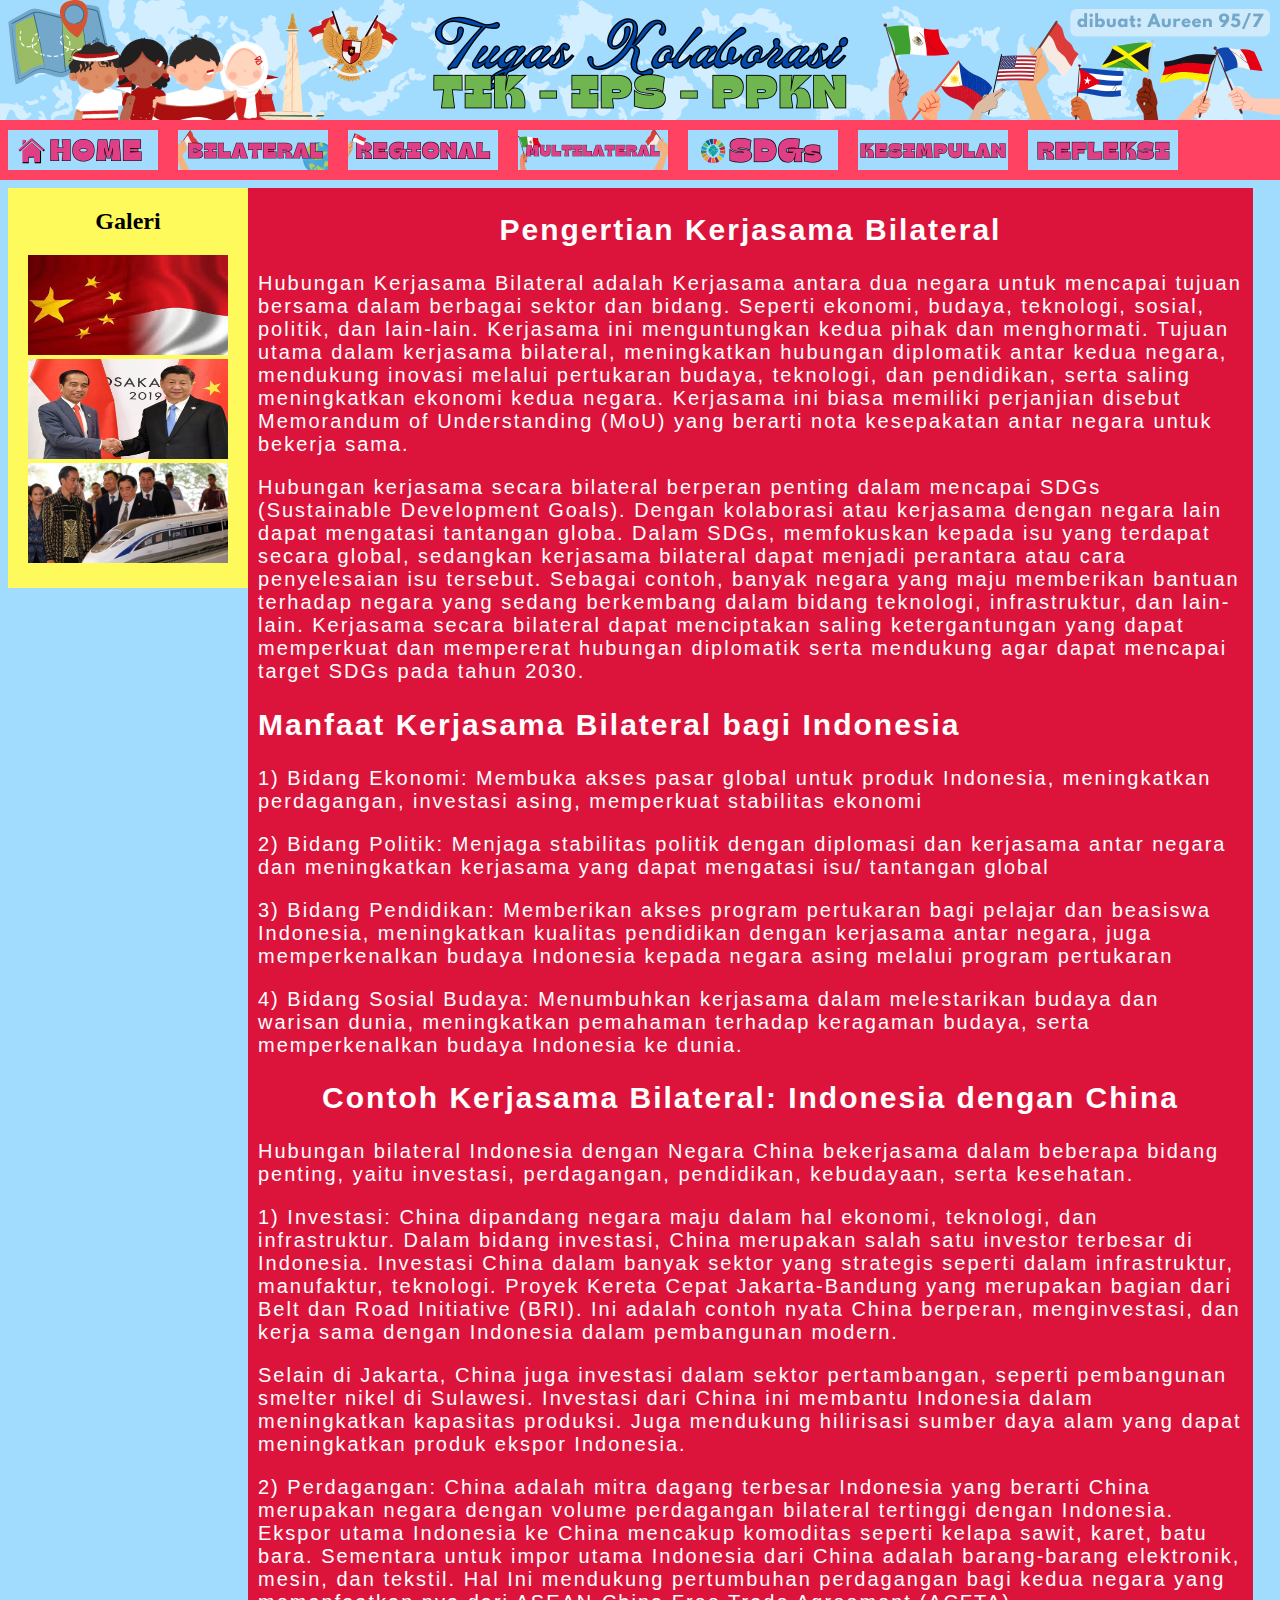
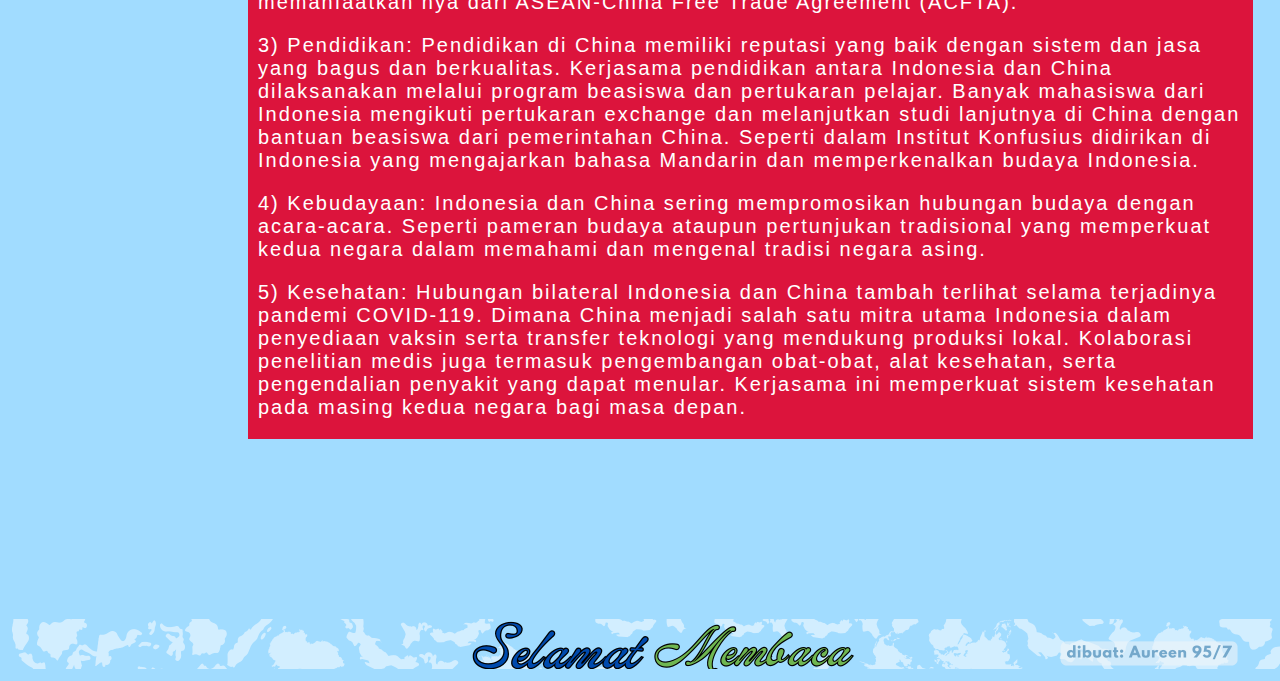
<file: pengertian-bil.html>
<!DOCTYPE html>
<html>

<head>
    <title>Web Kolaborasi - 95/7 </title>
    <link rel="stylesheet" href="index.css">
</head>

<body>
    <!--Header dengan Image-->
    <div class="header">
        <img src="header.png">
    </div>

    <!--Navigator Bar dan Dropdown-->
    <div class="menu-bar">
        <ul>
            <li><a href="index.html"><img src="home-bttn.png" alt=""></a></li>

            <li>
                <a href="#"><img src="bilateral-bttn.png"></a>
                <ul class="dropdown">
                    <li><a href="pengertian-bil.html"><img src="pengertian-bttn.png"></a></li>
                    <li><a href="kerjasama-bil.html"><img src="kerjasmaa-bttn.png"></a></li>
                </ul>
            </li>

            <li>
                <a href="#"><img src="regional-bttn.png"></a>
                <ul class="dropdown">
                    <li><a href="pengertian-reg.html"><img src="pengertian-bttn.png"></a></li>
                    <li><a href="kerjasama-reg.html"><img src="kerjasmaa-bttn.png"></a></li>
                </ul>

            </li>

            <li>
                <a href="#"><img src="multilateral-bttn.png"></a>
                <ul class="dropdown">
                    <li><a href="pengertian-mul.html"><img src="pengertian-bttn.png"></a></li>
                    <li><a href="kerjasama-mul.html"><img src="kerjasmaa-bttn.png"></a></li>
                </ul>
            </li>

            <li>
                <a href="#"><img src="sdgs-bttn.png"></a>
                <ul class="dropdown">
                    <li><a href="pengertian-sdgs.html"><img src="pengertian-bttn.png"></a></li>
                    <li><a href="tujuan-sdgs.html"><img src="tujuan-bttn.png"></a></li>
                    <li><a href="goal-sdgs.html"><img src="sdgs-bttn.png"></a></li>
                    <li><a href="dampakpositif-sdgs.html"><img src="dampak-bttn.png"></a></li>
                </ul>
            </li>

            <li>
                <a href="kesimpulan.html"><img src="kesimpulan-bttn.png"></a>
            </li>

            <li>
                <a href="refleksi.html"><img src="refleksi-bttn.png"></a>
            </li>

        </ul>

    </div>

    <!--Isi Konten-->
    <div class="column side">
        <h2 align="center">Galeri</h2>
        <p align="center">
            <img src="photogallery-5.jpeg" height="100" width="200">
            <img src="photogallery-4.jpg" height="100" width="200">
            <img src="photogallery-6.jpg" height="100" width="200">
        </p>
    </div>

    <div class="column middle">
        <h2 align="center">Pengertian Kerjasama Bilateral </h2>
        <p class="pengantar">Hubungan Kerjasama Bilateral adalah Kerjasama antara dua negara untuk mencapai tujuan
            bersama dalam berbagai sektor dan bidang. Seperti ekonomi, budaya, teknologi, sosial, politik, dan
            lain-lain. Kerjasama ini menguntungkan kedua pihak dan menghormati. Tujuan utama dalam kerjasama bilateral,
            meningkatkan hubungan diplomatik antar kedua negara, mendukung inovasi melalui pertukaran budaya, teknologi,
            dan pendidikan, serta saling meningkatkan ekonomi kedua negara. Kerjasama ini biasa memiliki perjanjian
            disebut Memorandum of Understanding (MoU) yang berarti nota kesepakatan antar negara untuk bekerja sama.</p>

        <p class="pengantar">Hubungan kerjasama secara bilateral berperan penting dalam mencapai SDGs (Sustainable
            Development Goals). Dengan kolaborasi atau kerjasama dengan negara lain dapat mengatasi tantangan globa.
            Dalam SDGs, memfokuskan kepada isu yang terdapat secara global, sedangkan kerjasama bilateral dapat menjadi
            perantara atau cara penyelesaian isu tersebut. Sebagai contoh, banyak negara yang maju memberikan bantuan
            terhadap negara yang sedang berkembang dalam bidang teknologi, infrastruktur, dan lain-lain. Kerjasama
            secara bilateral dapat menciptakan saling ketergantungan yang dapat memperkuat dan mempererat hubungan
            diplomatik serta mendukung agar dapat mencapai target SDGs pada tahun 2030.</p>

        <h2 align="left">Manfaat Kerjasama Bilateral bagi Indonesia </h2>
        <p class="pengantar"> 1) Bidang Ekonomi:
            Membuka akses pasar global untuk produk Indonesia, meningkatkan perdagangan, investasi asing, memperkuat
            stabilitas ekonomi </p>

        <p class="pengantar"> 2) Bidang Politik:
            Menjaga stabilitas politik dengan diplomasi dan kerjasama antar negara dan meningkatkan kerjasama yang dapat
            mengatasi isu/ tantangan global </p>

        <p class="pengantar">3) Bidang Pendidikan:
            Memberikan akses program pertukaran bagi pelajar dan beasiswa Indonesia, meningkatkan kualitas pendidikan
            dengan kerjasama antar negara, juga memperkenalkan budaya Indonesia kepada negara asing melalui program
            pertukaran </p>

        <p class="pengantar"> 4) Bidang Sosial Budaya:
            Menumbuhkan kerjasama dalam melestarikan budaya dan warisan dunia, meningkatkan pemahaman terhadap keragaman
            budaya, serta memperkenalkan budaya Indonesia ke dunia.</p>

        <h2 align="center">Contoh Kerjasama Bilateral: Indonesia dengan China</h2>
        <p class="pengantar">Hubungan bilateral Indonesia dengan Negara China bekerjasama dalam beberapa bidang penting,
            yaitu investasi, perdagangan, pendidikan, kebudayaan, serta kesehatan. </p>

        <p class="pengantar"> 1) Investasi: China dipandang negara maju dalam hal ekonomi, teknologi, dan infrastruktur.
            Dalam bidang investasi, China merupakan salah satu investor terbesar di Indonesia. Investasi China dalam
            banyak sektor yang strategis seperti dalam infrastruktur, manufaktur, teknologi. Proyek Kereta Cepat
            Jakarta-Bandung yang merupakan bagian dari Belt dan Road Initiative (BRI). Ini adalah contoh nyata China
            berperan, menginvestasi, dan kerja sama dengan Indonesia dalam pembangunan modern.</p>

        <p class="pengantar">Selain di Jakarta, China juga investasi dalam sektor pertambangan, seperti pembangunan
            smelter nikel di Sulawesi. Investasi dari China ini membantu Indonesia dalam meningkatkan kapasitas
            produksi. Juga mendukung hilirisasi sumber daya alam yang dapat meningkatkan produk ekspor Indonesia.</p>

        <p class="pengantar"> 2) Perdagangan: China adalah mitra dagang terbesar Indonesia yang berarti China merupakan
            negara dengan volume perdagangan bilateral tertinggi dengan Indonesia. Ekspor utama Indonesia ke China
            mencakup komoditas seperti kelapa sawit, karet, batu bara. Sementara untuk impor utama Indonesia dari China
            adalah barang-barang elektronik, mesin, dan tekstil. Hal Ini mendukung pertumbuhan perdagangan bagi kedua
            negara yang memanfaatkan nya dari ASEAN-China Free Trade Agreement (ACFTA). </p>

        <p class="pengantar"> 3) Pendidikan: Pendidikan di China memiliki reputasi yang baik dengan sistem dan jasa yang
            bagus dan berkualitas. Kerjasama pendidikan antara Indonesia dan China dilaksanakan melalui program beasiswa
            dan pertukaran pelajar. Banyak mahasiswa dari Indonesia mengikuti pertukaran exchange dan melanjutkan studi
            lanjutnya di China dengan bantuan beasiswa dari pemerintahan China. Seperti dalam Institut Konfusius
            didirikan di Indonesia yang mengajarkan bahasa Mandarin dan memperkenalkan budaya Indonesia. </p>

        <p class="pengantar">4) Kebudayaan: Indonesia dan China sering mempromosikan hubungan budaya dengan acara-acara.
            Seperti pameran budaya ataupun pertunjukan tradisional yang memperkuat kedua negara dalam memahami dan
            mengenal tradisi negara asing. </p>

        <p class="pengantar"> 5) Kesehatan: Hubungan bilateral Indonesia dan China tambah terlihat selama terjadinya
            pandemi COVID-119. Dimana China menjadi salah satu mitra utama Indonesia dalam penyediaan vaksin serta
            transfer teknologi yang mendukung produksi lokal. Kolaborasi penelitian medis juga termasuk pengembangan
            obat-obat, alat kesehatan, serta pengendalian penyakit yang dapat menular. Kerjasama ini memperkuat sistem
            kesehatan pada masing kedua negara bagi masa depan. </p>
    </div>
</body>

<!--Footer dengan Image-->
<div class="footer">
    <img src="footer-bttn.png">
</div>

</html>
</file>
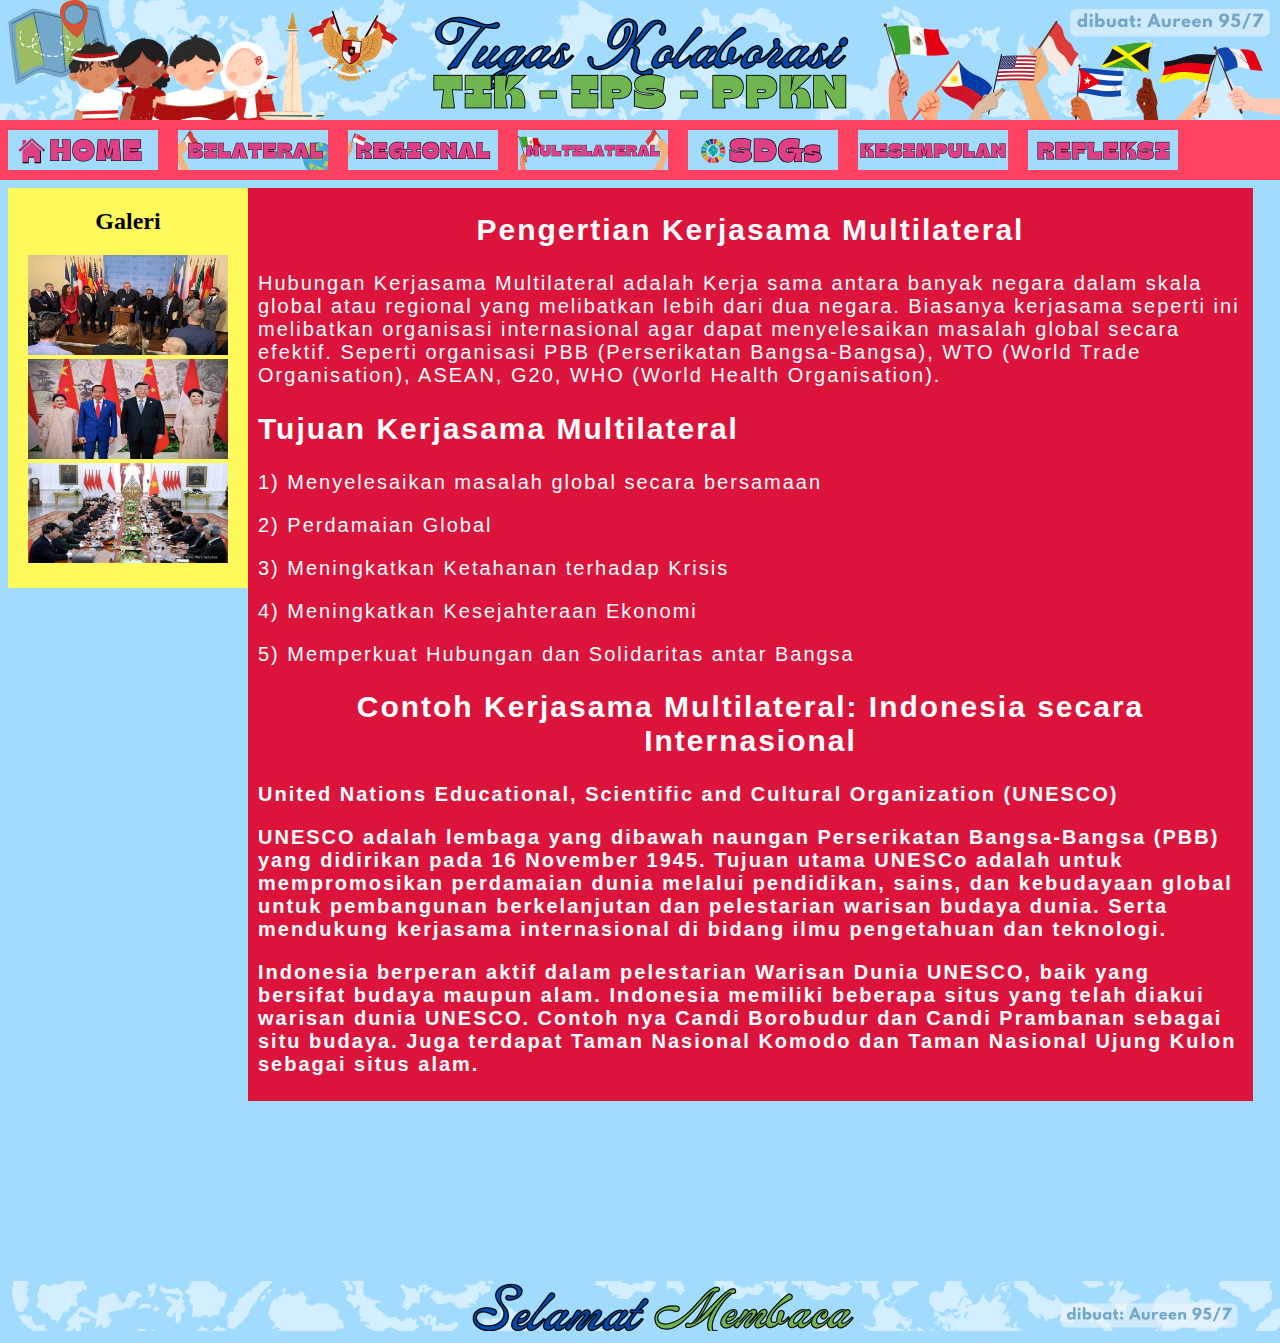
<file: pengertian-mul.html>
<!DOCTYPE html>
<html>

<head>
    <title>Web Kolaborasi - 95/7 </title>
    <link rel="stylesheet" href="index.css">
</head>

<body>
    <!--Header dengan Image-->
    <div class="header">
        <img src="header.png">
    </div>

    <!--Navigator Bar dan Dropdown-->
    <div class="menu-bar">
        <ul>
            <li><a href="index.html"><img src="home-bttn.png" alt=""></a></li>

            <li>
                <a href="#"><img src="bilateral-bttn.png"></a>
                <ul class="dropdown">
                    <li><a href="pengertian-bil.html"><img src="pengertian-bttn.png"></a></li>
                    <li><a href="kerjasama-bil.html"><img src="kerjasmaa-bttn.png"></a></li>
                </ul>
            </li>

            <li>
                <a href="#"><img src="regional-bttn.png"></a>
                <ul class="dropdown">
                    <li><a href="pengertian-reg.html"><img src="pengertian-bttn.png"></a></li>
                    <li><a href="kerjasama-reg.html"><img src="kerjasmaa-bttn.png"></a></li>
                </ul>

            </li>

            <li>
                <a href="#"><img src="multilateral-bttn.png"></a>
                <ul class="dropdown">
                    <li><a href="pengertian-mul.html"><img src="pengertian-bttn.png"></a></li>
                    <li><a href="kerjasama-mul.html"><img src="kerjasmaa-bttn.png"></a></li>
                </ul>
            </li>

            <li>
                <a href="#"><img src="sdgs-bttn.png"></a>
                <ul class="dropdown">
                    <li><a href="pengertian-sdgs.html"><img src="pengertian-bttn.png"></a></li>
                    <li><a href="tujuan-sdgs.html"><img src="tujuan-bttn.png"></a></li>
                    <li><a href="goal-sdgs.html"><img src="sdgs-bttn.png"></a></li>
                    <li><a href="dampakpositif-sdgs.html"><img src="dampak-bttn.png"></a></li>
                </ul>
            </li>

            <li>
                <a href="kesimpulan.html"><img src="kesimpulan-bttn.png"></a>
            </li>

            <li>
                <a href="refleksi.html"><img src="refleksi-bttn.png"></a>
            </li>

        </ul>

    </div>

    <!--Isi Konten-->
    <div class="column side">
        <h2 align="center">Galeri</h2>
        <p align="center">
            <img src="photogallery-31.jpeg" height="100" width="200">
            <img src="photogallery-32.png" height="100" width="200">
            <img src="photogallery-33.jpg" height="100" width="200">
        </p>
    </div>

    <div class="column middle">
        <h2 align="center">Pengertian Kerjasama Multilateral</h2>
        <p class="pengantar">Hubungan Kerjasama Multilateral adalah Kerja sama antara banyak negara dalam skala global
            atau regional yang melibatkan lebih dari dua negara. Biasanya kerjasama seperti ini melibatkan organisasi
            internasional agar dapat menyelesaikan masalah global secara efektif. Seperti organisasi PBB (Perserikatan
            Bangsa-Bangsa), WTO (World Trade Organisation), ASEAN, G20, WHO (World Health Organisation). </p>
            
        <h2 align="left">Tujuan Kerjasama Multilateral</h2>
        <p class="pengantar">1) Menyelesaikan masalah global secara bersamaan</p>
        <p class="pengantar">2) Perdamaian Global</p>
        <p class="pengantar">3) Meningkatkan Ketahanan terhadap Krisis</p>
        <p class="pengantar">4) Meningkatkan Kesejahteraan Ekonomi</p>
        <p class="pengantar">5) Memperkuat Hubungan dan Solidaritas antar Bangsa</p>
        
        <h2 align="center">Contoh Kerjasama Multilateral: Indonesia secara Internasional<h2>
        <p class="pengantar"> United Nations Educational, Scientific and Cultural Organization (UNESCO) </p>
        <p class="pengantar">UNESCO adalah lembaga yang dibawah naungan Perserikatan Bangsa-Bangsa (PBB) yang
        didirikan pada 16 November 1945. Tujuan utama UNESCo adalah untuk mempromosikan perdamaian dunia
        melalui pendidikan, sains, dan kebudayaan global untuk pembangunan berkelanjutan dan pelestarian
        warisan budaya dunia. Serta mendukung kerjasama internasional di bidang ilmu pengetahuan dan teknologi.</p>
        
        <p class="pengantar">Indonesia berperan aktif dalam pelestarian Warisan Dunia UNESCO, baik yang bersifat
        budaya maupun alam. Indonesia memiliki beberapa situs yang telah diakui warisan dunia UNESCO. Contoh
        nya Candi Borobudur dan Candi Prambanan sebagai situ budaya. Juga terdapat Taman Nasional Komodo dan
        Taman Nasional Ujung Kulon sebagai situs alam. </p>


    </div>
</body>

<!--Footer dengan Image-->
<div class="footer">
    <img src="footer-bttn.png">
</div>

</html>
</file>
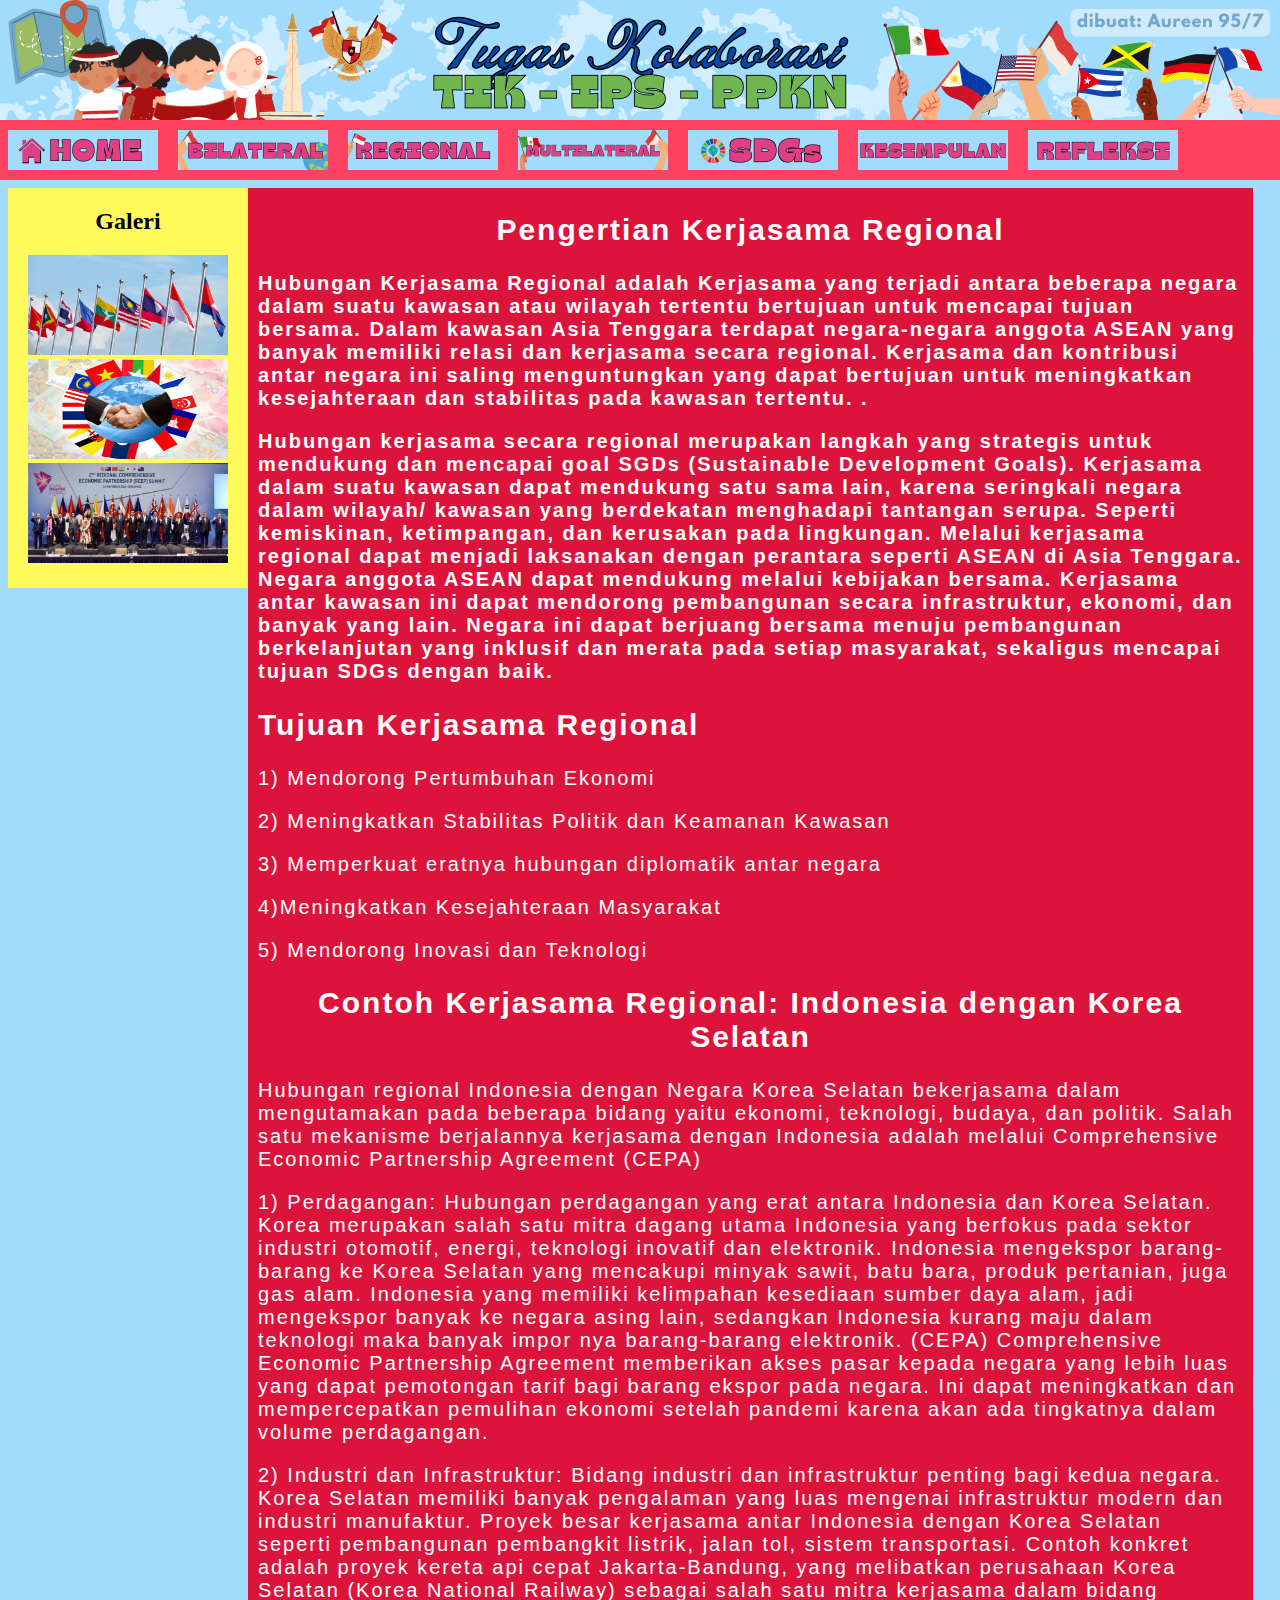
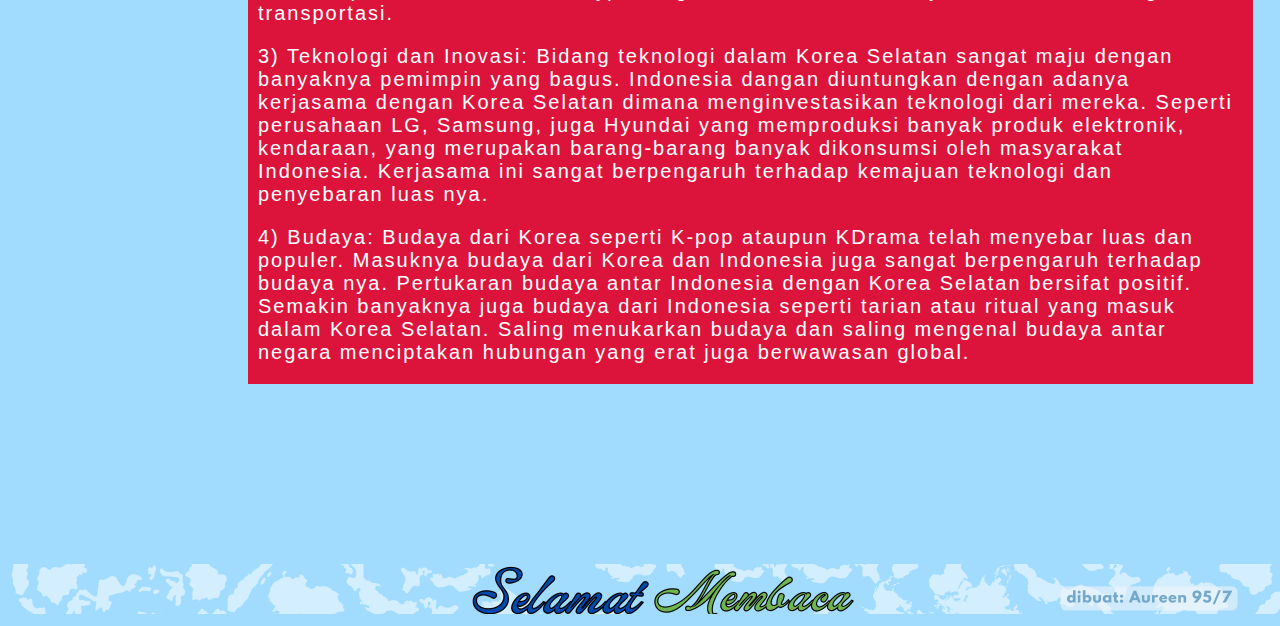
<file: pengertian-reg.html>
<!DOCTYPE html>
<html>

<head>
    <title>Web Kolaborasi - 95/7 </title>
    <link rel="stylesheet" href="index.css">
</head>

<body>
    <!--Header dengan Image-->
    <div class="header">
        <img src="header.png">
    </div>

    <!--Navigator Bar dan Dropdown-->
    <div class="menu-bar">
        <ul>
            <li><a href="index.html"><img src="home-bttn.png" alt=""></a></li>

            <li>
                <a href="#"><img src="bilateral-bttn.png"></a>
                <ul class="dropdown">
                    <li><a href="pengertian-bil.html"><img src="pengertian-bttn.png"></a></li>
                    <li><a href="kerjasama-bil.html"><img src="kerjasmaa-bttn.png"></a></li>
                </ul>
            </li>

            <li>
                <a href="#"><img src="regional-bttn.png"></a>
                <ul class="dropdown">
                    <li><a href="pengertian-reg.html"><img src="pengertian-bttn.png"></a></li>
                    <li><a href="kerjasama-reg.html"><img src="kerjasmaa-bttn.png"></a></li>
                </ul>

            </li>

            <li>
                <a href="#"><img src="multilateral-bttn.png"></a>
                <ul class="dropdown">
                    <li><a href="pengertian-mul.html"><img src="pengertian-bttn.png"></a></li>
                    <li><a href="kerjasama-mul.html"><img src="kerjasmaa-bttn.png"></a></li>
                </ul>
            </li>

            <li>
                <a href="#"><img src="sdgs-bttn.png"></a>
                <ul class="dropdown">
                    <li><a href="pengertian-sdgs.html"><img src="pengertian-bttn.png"></a></li>
                    <li><a href="tujuan-sdgs.html"><img src="tujuan-bttn.png"></a></li>
                    <li><a href="goal-sdgs.html"><img src="sdgs-bttn.png"></a></li>
                    <li><a href="dampakpositif-sdgs.html"><img src="dampak-bttn.png"></a></li>
                </ul>
            </li>

            <li>
                <a href="kesimpulan.html"><img src="kesimpulan-bttn.png"></a>
            </li>

            <li>
                <a href="refleksi.html"><img src="refleksi-bttn.png"></a>
            </li>

        </ul>

    </div>

    <!--Isi Konten-->
    <div class="column side">
        <h2 align="center">Galeri</h2>
        <p align="center">
            <img src="photogallery-11.jpg" height="100" width="200">
            <img src="photogallery-10.jpeg" height="100" width="200">
            <img src="photogallery-12.jpg" height="100" width="200">
        </p>
    </div>

    <div class="column middle">
        <h2 align="center">Pengertian Kerjasama Regional<h2>
                <p class="pengantar"> Hubungan Kerjasama Regional adalah Kerjasama yang terjadi antara beberapa negara
                    dalam suatu kawasan atau wilayah tertentu bertujuan untuk mencapai tujuan bersama. Dalam kawasan
                    Asia Tenggara terdapat negara-negara anggota ASEAN yang banyak memiliki relasi dan kerjasama secara
                    regional. Kerjasama dan kontribusi antar negara ini saling menguntungkan yang dapat bertujuan untuk
                    meningkatkan kesejahteraan dan stabilitas pada kawasan tertentu. .</p>

                <p class="pengantar">Hubungan kerjasama secara regional merupakan langkah yang strategis untuk mendukung
                    dan mencapai goal SGDs (Sustainable Development Goals). Kerjasama dalam suatu kawasan dapat
                    mendukung satu sama lain, karena seringkali negara dalam wilayah/ kawasan yang berdekatan menghadapi
                    tantangan serupa. Seperti kemiskinan, ketimpangan, dan kerusakan pada lingkungan. Melalui kerjasama
                    regional dapat menjadi laksanakan dengan perantara seperti ASEAN di Asia Tenggara. Negara anggota
                    ASEAN dapat mendukung melalui kebijakan bersama. Kerjasama antar kawasan ini dapat mendorong
                    pembangunan secara infrastruktur, ekonomi, dan banyak yang lain. Negara ini dapat berjuang bersama
                    menuju pembangunan berkelanjutan yang inklusif dan merata pada setiap masyarakat, sekaligus mencapai
                    tujuan SDGs dengan baik.</p>

                <h2 align="left">Tujuan Kerjasama Regional</h2>
                <p class="pengantar">1) Mendorong Pertumbuhan Ekonomi </p>
                <p class="pengantar">2) Meningkatkan Stabilitas Politik dan Keamanan Kawasan</p>
                <p class="pengantar">3) Memperkuat eratnya hubungan diplomatik antar negara </p>
                <p class="pengantar">4)Meningkatkan Kesejahteraan Masyarakat </p>
                <p class="pengantar">5) Mendorong Inovasi dan Teknologi</p>

                <h2 align="center">Contoh Kerjasama Regional: Indonesia dengan Korea Selatan</h2>
                <p class="pengantar">Hubungan regional Indonesia dengan Negara Korea Selatan bekerjasama dalam
                    mengutamakan pada
                    beberapa bidang yaitu ekonomi, teknologi, budaya, dan politik. Salah satu mekanisme berjalannya
                    kerjasama
                    dengan Indonesia adalah melalui Comprehensive Economic Partnership Agreement (CEPA)</p>

                <p class="pengantar">1) Perdagangan: Hubungan perdagangan yang erat antara Indonesia dan Korea Selatan.
                    Korea
                    merupakan salah satu mitra dagang utama Indonesia yang berfokus pada sektor industri otomotif,
                    energi,
                    teknologi inovatif dan elektronik. Indonesia mengekspor barang-barang ke Korea Selatan yang
                    mencakupi minyak
                    sawit, batu bara, produk pertanian, juga gas alam. Indonesia yang memiliki kelimpahan kesediaan
                    sumber daya
                    alam, jadi mengekspor banyak ke negara asing lain, sedangkan Indonesia kurang maju dalam teknologi
                    maka
                    banyak impor nya barang-barang elektronik. (CEPA) Comprehensive Economic Partnership Agreement
                    memberikan
                    akses pasar kepada negara yang lebih luas yang dapat pemotongan tarif bagi barang ekspor pada
                    negara. Ini
                    dapat meningkatkan dan mempercepatkan pemulihan ekonomi setelah pandemi karena akan ada tingkatnya
                    dalam
                    volume perdagangan. </p>

                <p class="pengantar"> 2) Industri dan Infrastruktur: Bidang industri dan infrastruktur penting bagi
                    kedua
                    negara. Korea Selatan memiliki banyak pengalaman yang luas mengenai infrastruktur modern dan
                    industri
                    manufaktur. Proyek besar kerjasama antar Indonesia dengan Korea Selatan seperti pembangunan
                    pembangkit
                    listrik, jalan tol, sistem transportasi. Contoh konkret adalah proyek kereta api cepat
                    Jakarta-Bandung, yang
                    melibatkan perusahaan Korea Selatan (Korea National Railway) sebagai salah satu mitra kerjasama
                    dalam bidang
                    transportasi. </p>

                <p class="pengantar">3) Teknologi dan Inovasi: Bidang teknologi dalam Korea Selatan sangat maju dengan
                    banyaknya
                    pemimpin yang bagus. Indonesia dangan diuntungkan dengan adanya kerjasama dengan Korea Selatan
                    dimana
                    menginvestasikan teknologi dari mereka. Seperti perusahaan LG, Samsung, juga Hyundai yang
                    memproduksi banyak
                    produk elektronik, kendaraan, yang merupakan barang-barang banyak dikonsumsi oleh masyarakat
                    Indonesia.
                    Kerjasama ini sangat berpengaruh terhadap kemajuan teknologi dan penyebaran luas nya. </p>

                <p class="pengantar"> 4) Budaya: Budaya dari Korea seperti K-pop ataupun KDrama telah menyebar luas dan
                    populer.
                    Masuknya budaya dari Korea dan Indonesia juga sangat berpengaruh terhadap budaya nya. Pertukaran
                    budaya
                    antar Indonesia dengan Korea Selatan bersifat positif. Semakin banyaknya juga budaya dari Indonesia
                    seperti
                    tarian atau ritual yang masuk dalam Korea Selatan. Saling menukarkan budaya dan saling mengenal
                    budaya antar
                    negara menciptakan hubungan yang erat juga berwawasan global. </p>

    </div>
</body>

<!--Footer dengan Image-->
<div class="footer">
    <img src="footer-bttn.png">
</div>

</html>
</file>
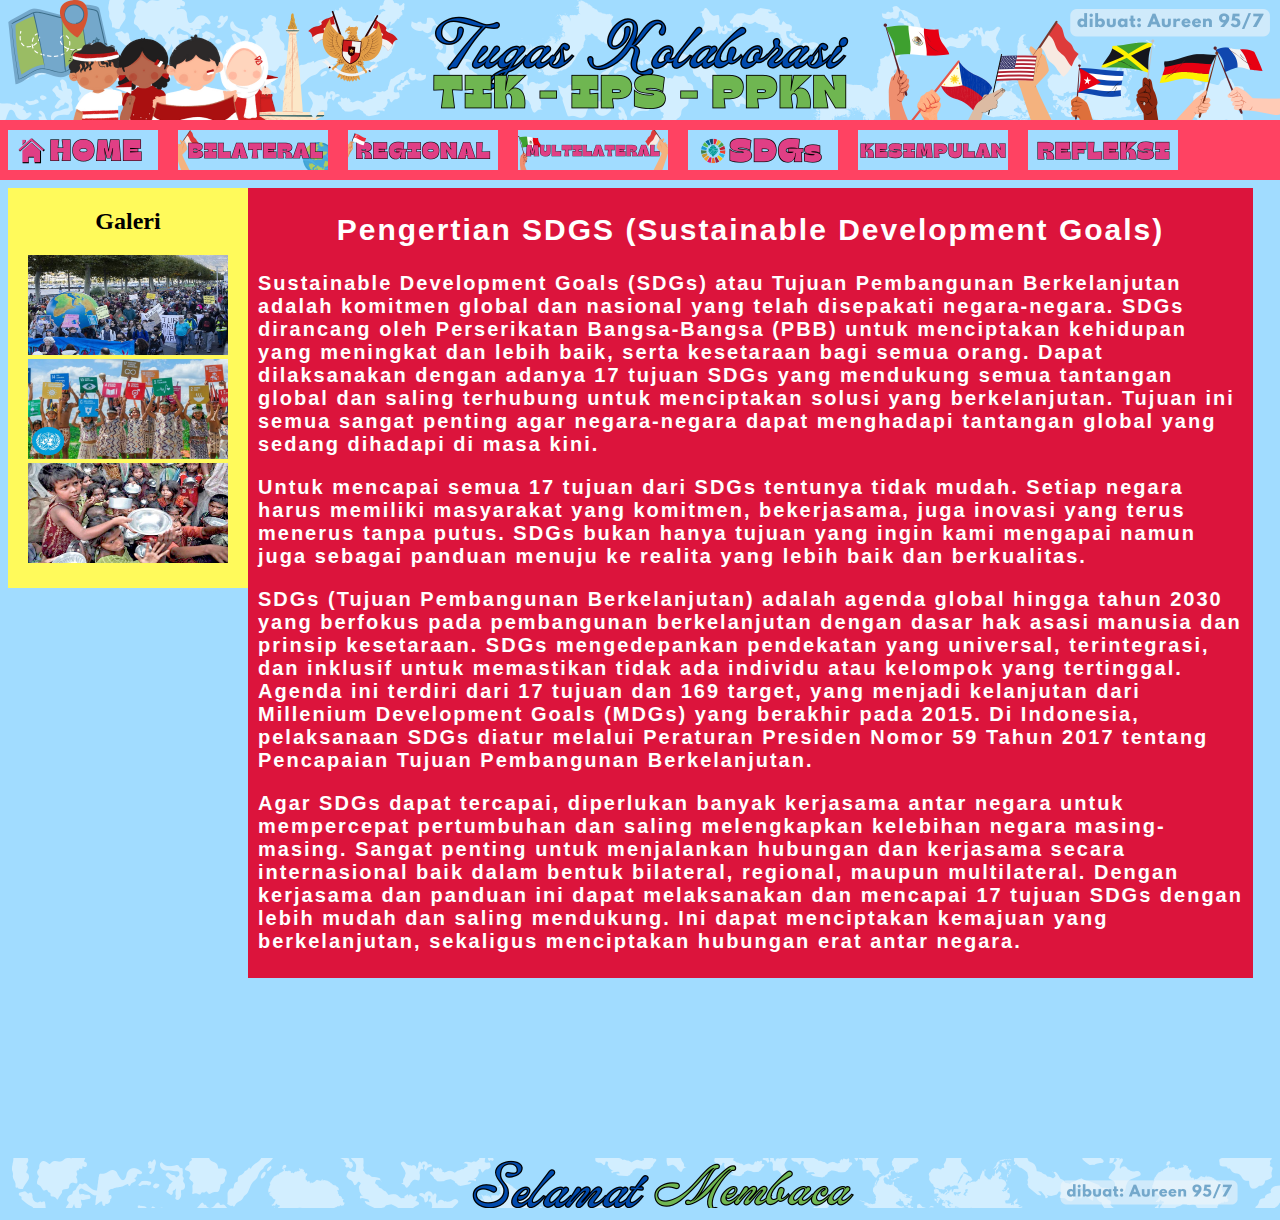
<file: pengertian-sdgs.html>
<!DOCTYPE html>
<html>

<head>
    <title>Web Kolaborasi - 95/7 </title>
    <link rel="stylesheet" href="index.css">
</head>

<body>
    <!--Header dengan Image-->
    <div class="header">
        <img src="header.png">
    </div>

    <!--Navigator Bar dan Dropdown-->
    <div class="menu-bar">
        <ul>
            <li><a href="index.html"><img src="home-bttn.png" alt=""></a></li>

            <li>
                <a href="#"><img src="bilateral-bttn.png"></a>
                <ul class="dropdown">
                    <li><a href="pengertian-bil.html"><img src="pengertian-bttn.png"></a></li>
                    <li><a href="kerjasama-bil.html"><img src="kerjasmaa-bttn.png"></a></li>
                </ul>
            </li>

            <li>
                <a href="#"><img src="regional-bttn.png"></a>
                <ul class="dropdown">
                    <li><a href="pengertian-reg.html"><img src="pengertian-bttn.png"></a></li>
                    <li><a href="kerjasama-reg.html"><img src="kerjasmaa-bttn.png"></a></li>
                </ul>

            </li>

            <li>
                <a href="#"><img src="multilateral-bttn.png"></a>
                <ul class="dropdown">
                    <li><a href="pengertian-mul.html"><img src="pengertian-bttn.png"></a></li>
                    <li><a href="kerjasama-mul.html"><img src="kerjasmaa-bttn.png"></a></li>
                </ul>
            </li>

            <li>
                <a href="#"><img src="sdgs-bttn.png"></a>
                <ul class="dropdown">
                    <li><a href="pengertian-sdgs.html"><img src="pengertian-bttn.png"></a></li>
                    <li><a href="tujuan-sdgs.html"><img src="tujuan-bttn.png"></a></li>
                    <li><a href="goal-sdgs.html"><img src="sdgs-bttn.png"></a></li>
                    <li><a href="dampakpositif-sdgs.html"><img src="dampak-bttn.png"></a></li>
                </ul>
            </li>

            <li>
                <a href="kesimpulan.html"><img src="kesimpulan-bttn.png"></a>
            </li>

            <li>
                <a href="refleksi.html"><img src="refleksi-bttn.png"></a>
            </li>

        </ul>

    </div>

    <!--Isi Konten-->
    <div class="column side">
        <h2 align="center">Galeri</h2>
        <p align="center">
            <img src="photogallery-16.jpeg" height="100" width="200">
            <img src="photogallery-20.jpg" height="100" width="200">
            <img src="photogallery-18.jpg" height="100" width="200">
        </p>
    </div>

    <div class="column middle">
        <h2 align="center">Pengertian SDGS (Sustainable Development Goals)<h2>
                <p class="pengantar">Sustainable Development Goals (SDGs) atau Tujuan Pembangunan Berkelanjutan adalah
                    komitmen global dan nasional yang telah disepakati negara-negara. SDGs dirancang oleh Perserikatan
                    Bangsa-Bangsa (PBB) untuk menciptakan kehidupan yang meningkat dan lebih baik, serta kesetaraan bagi
                    semua orang. Dapat dilaksanakan dengan adanya 17 tujuan SDGs yang mendukung semua tantangan global
                    dan saling terhubung untuk menciptakan solusi yang berkelanjutan. Tujuan ini semua sangat penting
                    agar negara-negara dapat menghadapi tantangan global yang sedang dihadapi di masa kini. </p>

                <p class="pengantar">Untuk mencapai semua 17 tujuan dari SDGs tentunya tidak mudah. Setiap negara harus
                    memiliki masyarakat yang komitmen, bekerjasama, juga inovasi yang terus menerus tanpa putus. SDGs
                    bukan hanya tujuan yang ingin kami mengapai namun juga sebagai panduan menuju ke realita yang lebih
                    baik dan berkualitas. </p>

                <p class="pengantar">SDGs (Tujuan Pembangunan Berkelanjutan) adalah agenda global hingga tahun 2030 yang
                    berfokus pada pembangunan berkelanjutan dengan dasar hak asasi manusia dan prinsip kesetaraan. SDGs
                    mengedepankan pendekatan yang universal, terintegrasi, dan inklusif untuk memastikan tidak ada
                    individu atau kelompok yang tertinggal. Agenda ini terdiri dari 17 tujuan dan 169 target, yang
                    menjadi kelanjutan dari Millenium Development Goals (MDGs) yang berakhir pada 2015. Di Indonesia,
                    pelaksanaan SDGs diatur melalui Peraturan Presiden Nomor 59 Tahun 2017 tentang Pencapaian Tujuan
                    Pembangunan Berkelanjutan.</p>

                <p class="pengantar">Agar SDGs dapat tercapai, diperlukan banyak kerjasama antar negara untuk
                    mempercepat pertumbuhan dan saling melengkapkan kelebihan negara masing-masing. Sangat penting untuk
                    menjalankan hubungan dan kerjasama secara internasional baik dalam bentuk bilateral, regional,
                    maupun multilateral. Dengan kerjasama dan panduan ini dapat melaksanakan dan mencapai 17 tujuan SDGs
                    dengan lebih mudah dan saling mendukung. Ini dapat menciptakan kemajuan yang berkelanjutan,
                    sekaligus menciptakan hubungan erat antar negara. </p>
    </div>
</body>

<!--Footer dengan Image-->
<div class="footer">
    <img src="footer-bttn.png">
</div>

</html>
</file>
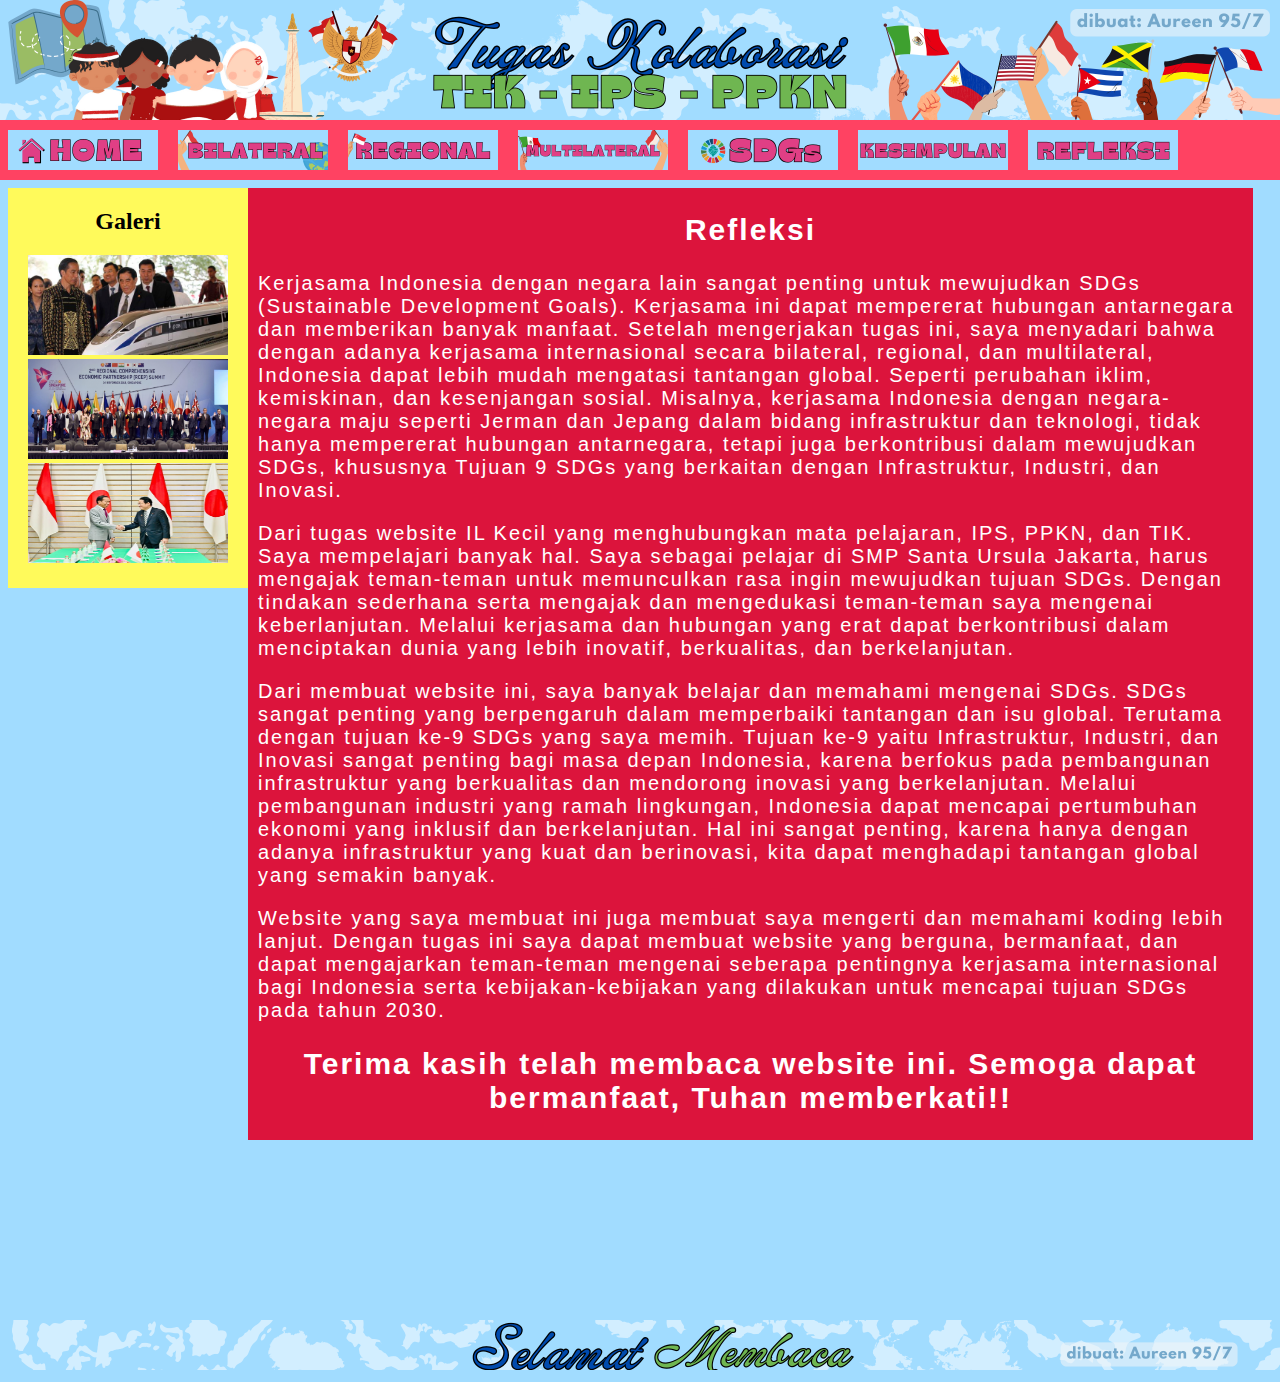
<file: refleksi.html>
<!DOCTYPE html>
<html>

<head>
    <title>Web Kolaborasi - 95/7 </title>
    <link rel="stylesheet" href="index.css">
</head>

<body>
    <!--Header dengan Image-->
    <div class="header">
        <img src="header.png">
    </div>

    <!--Navigator Bar dan Dropdown-->
    <div class="menu-bar">
        <ul>
            <li><a href="index.html"><img src="home-bttn.png" alt=""></a></li>

            <li>
                <a href="#"><img src="bilateral-bttn.png"></a>
                <ul class="dropdown">
                    <li><a href="pengertian-bil.html"><img src="pengertian-bttn.png"></a></li>
                    <li><a href="kerjasama-bil.html"><img src="kerjasmaa-bttn.png"></a></li>
                </ul>
            </li>

            <li>
                <a href="#"><img src="regional-bttn.png"></a>
                <ul class="dropdown">
                    <li><a href="pengertian-reg.html"><img src="pengertian-bttn.png"></a></li>
                    <li><a href="kerjasama-reg.html"><img src="kerjasmaa-bttn.png"></a></li>
                </ul>

            </li>

            <li>
                <a href="#"><img src="multilateral-bttn.png"></a>
                <ul class="dropdown">
                    <li><a href="pengertian-mul.html"><img src="pengertian-bttn.png"></a></li>
                    <li><a href="kerjasama-mul.html"><img src="kerjasmaa-bttn.png"></a></li>
                </ul>
            </li>

            <li>
                <a href="#"><img src="sdgs-bttn.png"></a>
                <ul class="dropdown">
                    <li><a href="pengertian-sdgs.html"><img src="pengertian-bttn.png"></a></li>
                    <li><a href="tujuan-sdgs.html"><img src="tujuan-bttn.png"></a></li>
                    <li><a href="goal-sdgs.html"><img src="sdgs-bttn.png"></a></li>
                    <li><a href="dampakpositif-sdgs.html"><img src="dampak-bttn.png"></a></li>
                </ul>
            </li>

            <li>
                <a href="kesimpulan.html"><img src="kesimpulan-bttn.png"></a>
            </li>

            <li>
                <a href="refleksi.html"><img src="refleksi-bttn.png"></a>
            </li>

        </ul>

    </div>

    <!--Isi Konten-->
    <div class="column side">
        <h2 align="center">Galeri</h2>
        <p align="center">
            <img src="photogallery-6.jpg" height="100" width="200">
            <img src="photogallery-12.jpg" height="100" width="200">
            <img src="photogallery-7.jpg" height="100" width="200">
        </p>
    </div>

    <div class="column middle">
        <h2 align="center">Refleksi</h2>
        <p class="pengantar">Kerjasama Indonesia dengan negara lain sangat penting untuk mewujudkan SDGs (Sustainable
            Development Goals). Kerjasama ini dapat mempererat hubungan antarnegara dan memberikan banyak manfaat.
            Setelah mengerjakan tugas ini, saya menyadari bahwa dengan adanya kerjasama internasional secara bilateral,
            regional, dan multilateral, Indonesia dapat lebih mudah mengatasi tantangan global. Seperti perubahan iklim,
            kemiskinan, dan kesenjangan sosial. Misalnya, kerjasama Indonesia dengan negara-negara maju seperti Jerman
            dan Jepang dalam bidang infrastruktur dan teknologi, tidak hanya mempererat hubungan antarnegara, tetapi
            juga berkontribusi dalam mewujudkan SDGs, khususnya Tujuan 9 SDGs yang berkaitan dengan Infrastruktur,
            Industri, dan Inovasi. </p>

        <p class="pengantar">Dari tugas website IL Kecil yang menghubungkan mata pelajaran, IPS, PPKN, dan TIK. Saya
            mempelajari banyak hal. Saya sebagai pelajar di SMP Santa Ursula Jakarta, harus mengajak teman-teman untuk
            memunculkan rasa ingin mewujudkan tujuan SDGs. Dengan tindakan sederhana serta mengajak dan mengedukasi
            teman-teman saya mengenai keberlanjutan. Melalui kerjasama dan hubungan yang erat dapat berkontribusi dalam
            menciptakan dunia yang lebih inovatif, berkualitas, dan berkelanjutan. </p>

        <p class="pengantar">Dari membuat website ini, saya banyak belajar dan memahami mengenai SDGs. SDGs sangat
            penting yang berpengaruh dalam memperbaiki tantangan dan isu global. Terutama dengan tujuan ke-9 SDGs yang
            saya memih. Tujuan ke-9 yaitu Infrastruktur, Industri, dan Inovasi sangat penting bagi masa depan Indonesia,
            karena berfokus pada pembangunan infrastruktur yang berkualitas dan mendorong inovasi yang berkelanjutan.
            Melalui pembangunan industri yang ramah lingkungan, Indonesia dapat mencapai pertumbuhan ekonomi yang
            inklusif dan berkelanjutan. Hal ini sangat penting, karena hanya dengan adanya infrastruktur yang kuat dan
            berinovasi, kita dapat menghadapi tantangan global yang semakin banyak.</p>

        <p class="pengantar">Website yang saya membuat ini juga membuat saya mengerti dan memahami koding lebih lanjut.
            Dengan tugas ini saya dapat membuat website yang berguna, bermanfaat, dan dapat mengajarkan teman-teman
            mengenai seberapa pentingnya kerjasama internasional bagi Indonesia serta kebijakan-kebijakan yang dilakukan
            untuk mencapai tujuan SDGs pada tahun 2030. </p>

        <h2 align="center">Terima kasih telah membaca website ini. Semoga dapat bermanfaat, Tuhan memberkati!!</h2>



    </div>
</body>

<!--Footer dengan Image-->
<div class="footer">
    <img src="footer-bttn.png">
</div>

</html>
</file>
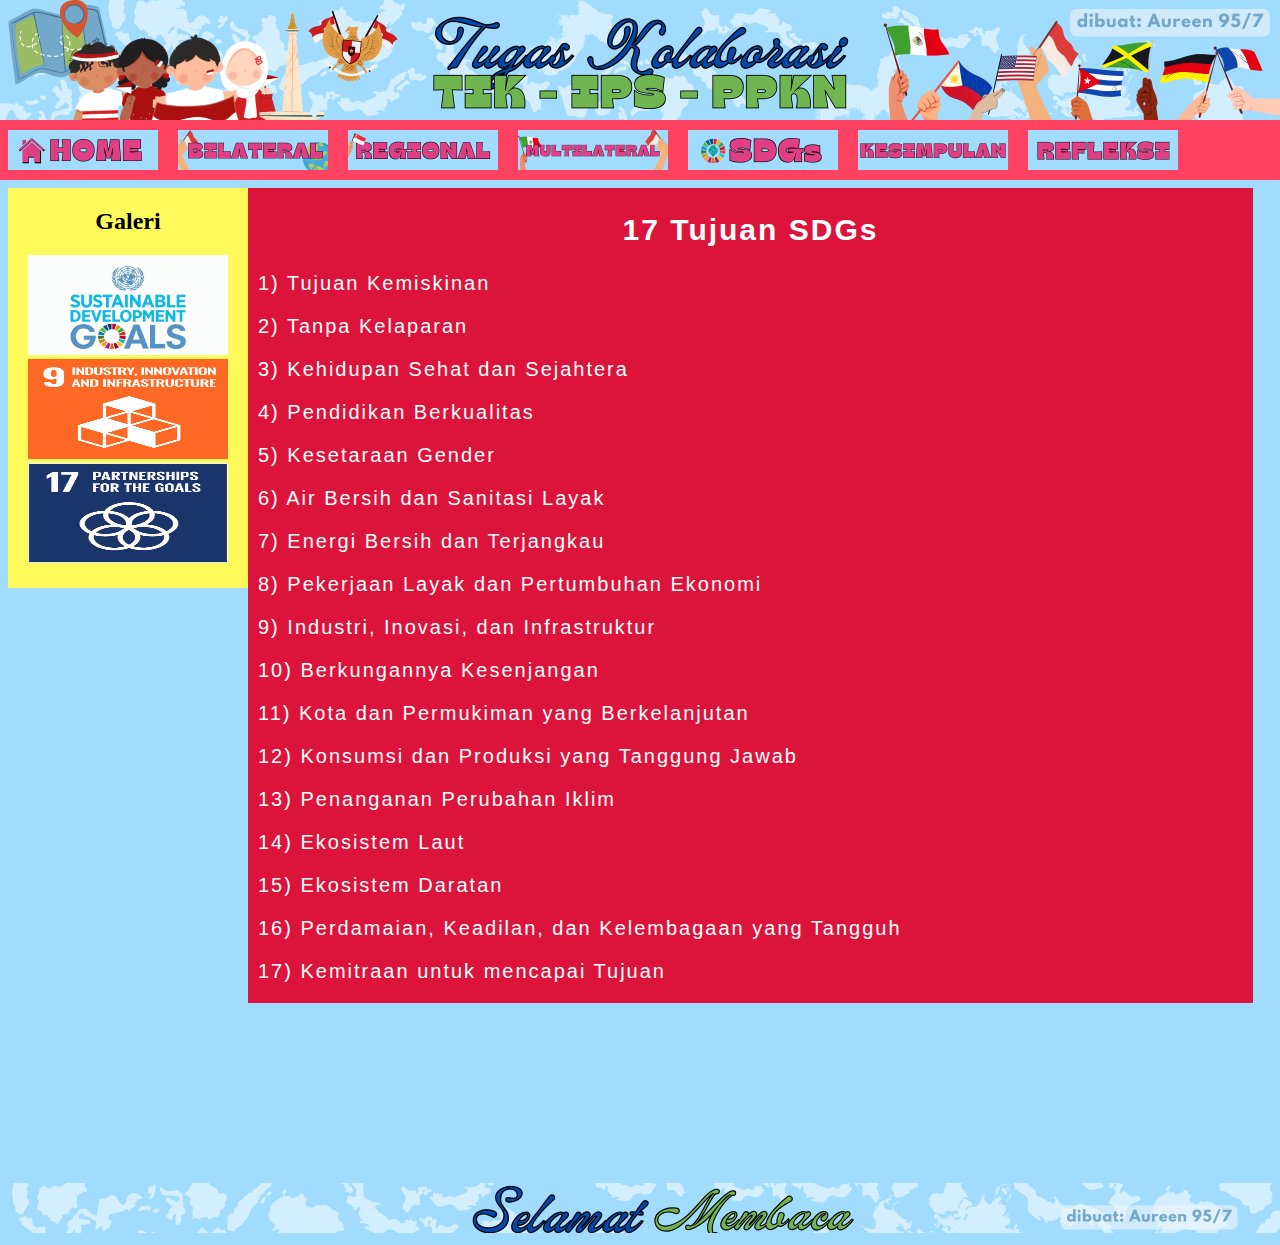
<file: tujuan-sdgs.html>
<!DOCTYPE html>
<html>

<head>
    <title>Web Kolaborasi - 95/7 </title>
    <link rel="stylesheet" href="index.css">
</head>

<body>
    <!--Header dengan Image-->
    <div class="header">
        <img src="header.png">
    </div>

    <!--Navigator Bar dan Dropdown-->
    <div class="menu-bar">
        <ul>
            <li><a href="index.html"><img src="home-bttn.png" alt=""></a></li>

            <li>
                <a href="#"><img src="bilateral-bttn.png"></a>
                <ul class="dropdown">
                    <li><a href="pengertian-bil.html"><img src="pengertian-bttn.png"></a></li>
                    <li><a href="kerjasama-bil.html"><img src="kerjasmaa-bttn.png"></a></li>
                </ul>
            </li>

            <li>
                <a href="#"><img src="regional-bttn.png"></a>
                <ul class="dropdown">
                    <li><a href="pengertian-reg.html"><img src="pengertian-bttn.png"></a></li>
                    <li><a href="kerjasama-reg.html"><img src="kerjasmaa-bttn.png"></a></li>
                </ul>

            </li>

            <li>
                <a href="#"><img src="multilateral-bttn.png"></a>
                <ul class="dropdown">
                    <li><a href="pengertian-mul.html"><img src="pengertian-bttn.png"></a></li>
                    <li><a href="kerjasama-mul.html"><img src="kerjasmaa-bttn.png"></a></li>
                </ul>
            </li>

            <li>
                <a href="#"><img src="sdgs-bttn.png"></a>
                <ul class="dropdown">
                    <li><a href="pengertian-sdgs.html"><img src="pengertian-bttn.png"></a></li>
                    <li><a href="tujuan-sdgs.html"><img src="tujuan-bttn.png"></a></li>
                    <li><a href="goal-sdgs.html"><img src="sdgs-bttn.png"></a></li>
                    <li><a href="dampakpositif-sdgs.html"><img src="dampak-bttn.png"></a></li>
                </ul>
            </li>

            <li>
                <a href="kesimpulan.html"><img src="kesimpulan-bttn.png"></a>
            </li>

            <li>
                <a href="refleksi.html"><img src="refleksi-bttn.png"></a>
            </li>

        </ul>

    </div>

    <!--Isi Konten-->
    <div class="column side">
        <h2 align="center">Galeri</h2>
        <p align="center">
            <img src="photogallery-21.jpg" height="100" width="200">
            <img src="photogallery-19.png" height="100" width="200">
            <img src="photogallery-22.png" height="100" width="200">
        </p>
    </div>

    <div class="column middle">
        <h2 align="center">17 Tujuan SDGs</h2>
        <p class="pengantar">1) Tujuan Kemiskinan</p>
        <p class="pengantar">2) Tanpa Kelaparan</p>
        <p class="pengantar">3) Kehidupan Sehat dan Sejahtera</p>
        <p class="pengantar">4) Pendidikan Berkualitas</p>
        <p class="pengantar">5) Kesetaraan Gender</p>
        <p class="pengantar">6) Air Bersih dan Sanitasi Layak</p>
        <p class="pengantar">7) Energi Bersih dan Terjangkau</p>
        <p class="pengantar">8) Pekerjaan Layak dan Pertumbuhan Ekonomi</p>
        <p class="pengantar">9) Industri, Inovasi, dan Infrastruktur</p>
        <p class="pengantar">10) Berkungannya Kesenjangan</p>
        <p class="pengantar">11) Kota dan Permukiman yang Berkelanjutan</p>
        <p class="pengantar">12) Konsumsi dan Produksi yang Tanggung Jawab</p>
        <p class="pengantar">13) Penanganan Perubahan Iklim</p>
        <p class="pengantar">14) Ekosistem Laut</p>
        <p class="pengantar">15) Ekosistem Daratan</p>
        <p class="pengantar">16) Perdamaian, Keadilan, dan Kelembagaan yang Tangguh</p>
        <p class="pengantar">17) Kemitraan untuk mencapai Tujuan</p>


    </div>
</body>

<!--Footer dengan Image-->
<div class="footer">
    <img src="footer-bttn.png">
</div>
</html>
</file>
<file: index.css>
body{
    background: #a1dcff
}

.header{
    width: 1280px;
    height: 130px;
    position: fixed;
    top: 0;
    left: 0;
}

/*kode css navigator */

ul{
    list-style: none;
    background-color: rgb(255, 66, 98) ;
    padding: 0px 0px;
    margin-top: 120px;
    position: fixed;
    width: 100%;
    height: 60px;
    top: 0px;
    left: 0px;
}

ul li{
    display: inline-block;
    position: relative;
    height: 80px;
    padding: 10px 8px;
}

ul li a{
    padding: 10px 0px;
    text-align: center;
}

ul a:hover{
    background-color: rgb(117, 170, 255);
}

/* kode css dropdown */
ul li ul.dropdown{
    background-color: blueviolet;
    position: absolute;
    display: none;
    width: auto;
    height: auto;
    margin: 0px 0px;
}

ul li:hover ul.dropdown{
    display: block;
}

/* kode css side bar */ 
.column{
    float: left;
    padding: 0px 10px;
}

@font-face {
    font-family: face;
    src: url();
}

@font-face {
    font-family: face;
    src: url();
}

/*left column */
.column.side{
    margin: 180px 0px;
    width: 220px;
    height: 400px;
    background-color: rgb(255, 250, 91);
}

/* kode css middle bar */ 
.column.middle{
    margin: 180px 0px;
    width: 985px;
    height: auto;
    background-color: crimson;
    color: white;
    font-size: 20px;
    font-family: 'Gill Sans', 'Gill Sans MT', Calibri, 'Trebuchet MS', sans-serif;
    letter-spacing: 2px;
}

.pengantar{
    color: white;
    font-size: 20px;
}
</file>
